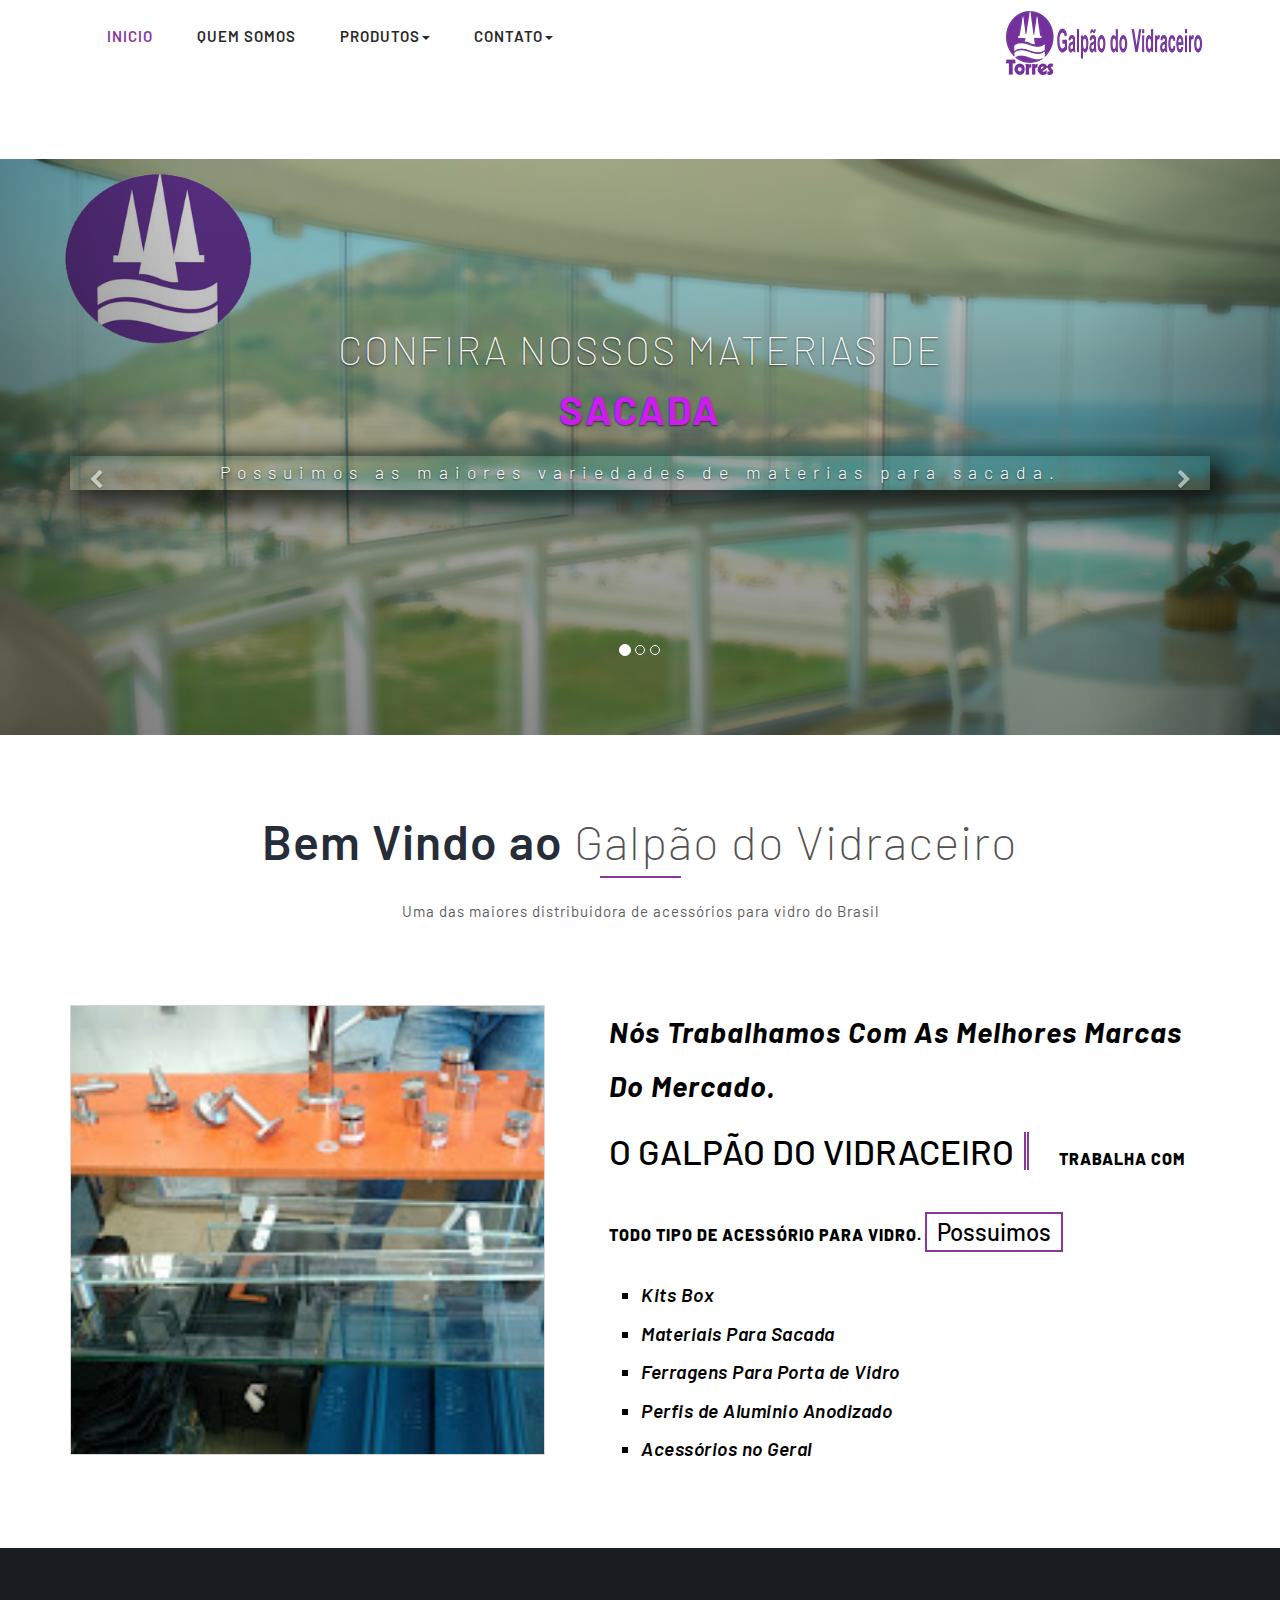
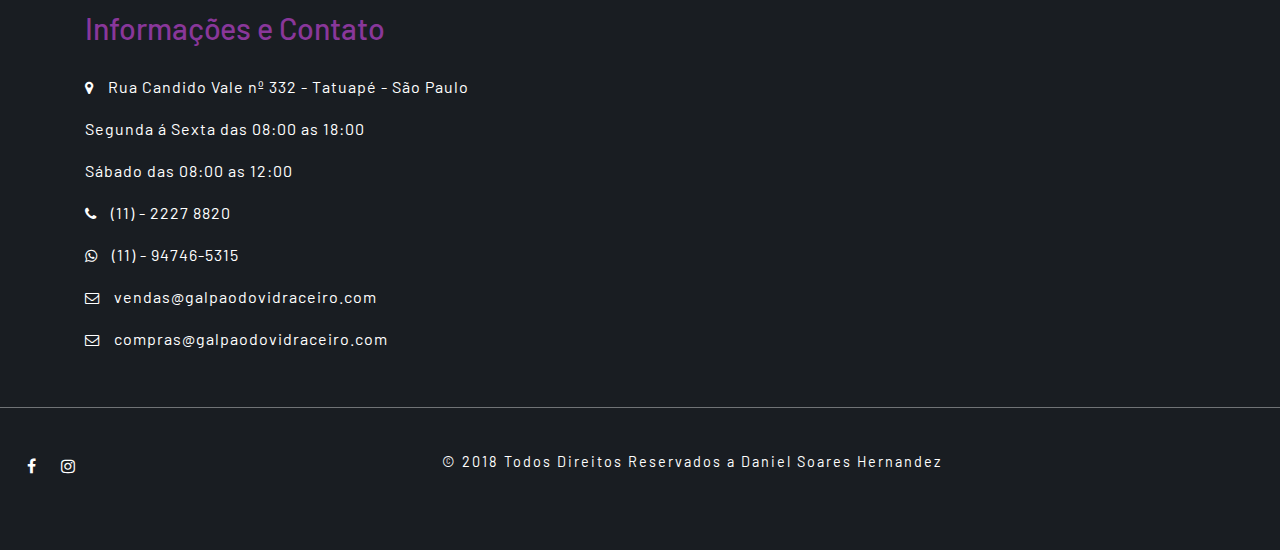
<file: index.html>
<!DOCTYPE html>
<html>

<head>
	<title>Galpão do Vidraceiro</title>
	<!--/tags -->
	<meta name="viewport" content="width=device-width, initial-scale=1">
	<meta http-equiv="Content-Type" content="text/html; charset=utf-8" />
	<meta name="keywords" content="Venha conferir nossa linha em Aluminio Anodizado" />
	<link href="images/logo.png" rel="shortcut icon">
	<script type="application/x-javascript">
		addEventListener("load", function () {
			setTimeout(hideURLbar, 0);
		}, false);

		function hideURLbar() {
			window.scrollTo(0, 1);
		}
	</script>
	<!--//tags -->
	<link href="css/bootstrap.css" rel="stylesheet" type="text/css" media="all" />
	<link href="css/style.css" rel="stylesheet" type="text/css" media="all" />
	<link href="css/font-awesome.css" rel="stylesheet">

	<!-- //for bootstrap working -->
	<link href="//fonts.googleapis.com/css?family=Barlow:100,200,300,400,500,600,700,800,900" rel="stylesheet">
</head>
<body>
	<!-- header -->
	   <div class="header">
	

		<div class="content white">
			<nav class="navbar navbar-default" role="navigation">
				<div class="container">
					<div class="navbar-header">
						<button type="button" class="navbar-toggle" data-toggle="collapse" data-target="#bs-example-navbar-collapse-1">
					
					<span class="icon-bar"></span>
					<span class="icon-bar"></span>
					<span class="icon-bar"></span>
				</button>
						<a class="navbar-brand" href="index.html">
					<img src="images/logoindex.png" title="Inicio"/>
						</a>
						<br>
					</div>
					<!--/.navbar-header-->
					<div class="collapse navbar-collapse" id="bs-example-navbar-collapse-1">
						<nav>
							<ul class="nav navbar-nav">
								<li><a href="index.html" class="active">Inicio</a></li>
								<li><a href="about.html">Quem Somos</a></li>

								<li class="dropdown">
								<a href="produtos.html" class="dropdown-toggle" data-toggle="dropdown">Produtos<b class="caret"></b></a>
								<ul class="dropdown-menu scrollable-menu alt-max" role="menu">
									<li><a href="produtos.html">Catálogos</a></li>
										<li class="divider"></li>
	<li style="color: red; text-align: left; margin-left: 2px; ">Ferragens</li>	
								<li><a href="ferragens_al.html">Ferragens AL</a></li>
								<li><a href="santa_marina.html">Ferragens Santa Marina</a></li>
								<li><a href="compras.html">Ferragens Blindex</a></li>
								<li><a href="compras.html">Dobradiças Laterais</a></li>
								<li><a href="compras.html">Fechaduras</a></li>
								<li><a href="compras.html">Trincos</a></li>
								<li class="divider"></li>
	<li style="color: red; text-align: left; margin-left: 2px;">Acessórios</li>								
								<li><a href="compras.html">Puxadores</a></li>
								<li><a href="compras.html">Roldanas</a></li>
								<li><a href="compras.html">Molas</a></li>
								<li><a href="compras.html">Aplicadores</a></li>
								<li><a href="compras.html">Silicones</a></li>
								<li><a href="compras.html">Arcos de Serra</a></li>
								<li><a href="compras.html">Borrachas e Vedações</a></li>
								<li class="divider"></li>
	<li style="color: red; text-align: left; margin-left: 2px;">Diversos</li>								
								<li><a href="compras.html">Sacada</a></li>
								<li><a href="compras.html">Guarda Corpo</a></li>
								<li><a href="compras.html">Kit Pia</a></li>
								<li><a href="compras.html">Alúminio Engenharia</a></li>
								

								
									<li class="divider"></li>
								</ul>
							</li>	
								<li class="dropdown">
									<a href="gallery.html" class="dropdown-toggle" data-toggle="dropdown">Contato<b class="caret"></b></a>
									<ul class="dropdown-menu">
										<li><a href="vendas.html">Vendas</a></li>
										<li class="divider"></li>
										<li><a href="compras.html">Compras</a></li>
										<li class="divider"></li>
										
									</ul>
								</li>
							</ul>
						</nav>
					</div>
					<!--/.navbar-collapse-->
					<!--/.navbar-->
				</div>
			</nav>
		</div>
	</div><br>
	<!-- banner -->
	<div id="myCarousel" class="carousel slide" data-ride="carousel">
		<!-- Indicators -->
		<ol class="carousel-indicators">
			<li data-target="#myCarousel" data-slide-to="0" class="active"></li>
			<li data-target="#myCarousel" data-slide-to="1" class=""></li>
			<li data-target="#myCarousel" data-slide-to="2" class=""></li>
		</ol>
		<div class="carousel-inner" role="listbox">
			<div class="item active">
				<div class="container">
					<div class="carousel-caption">
						<h3>Confira nossos materias de <span>Sacada</span></h3>
						<p class="bannercor">Possuimos as maiores variedades de materias para sacada.</p>
					</div>
				</div>
			</div>
			<div class="item item2">
				<div class="container">
					<div class="carousel-caption">
						<h3>Aqui você encontra<span>As melhores marcas</span></h3>
						<p class="bannercor">Loja especializada em acessórios para vidros.</p>
					</div>
				</div>
			</div>
			<div class="item item3">
				<div class="container">
					<div class="carousel-caption">
						<h3>Conheça mais sobre <span>Malas de Ferramentas</span></h3>
						<p class="bannercor">Clique na guia Produtos e veja todos os modelos.</p>
					</div>
				</div>
			</div>
			
		</div>
		<a class="left carousel-control" href="#myCarousel" role="button" data-slide="prev">
			<span class="fa fa-chevron-left" aria-hidden="true"></span>
			<span class="sr-only">Previous</span>
		</a>
		<a class="right carousel-control" href="#myCarousel" role="button" data-slide="next">
			<span class="fa fa-chevron-right" aria-hidden="true"></span>
			<span class="sr-only">Next</span>
		</a>
		<!-- The Modal -->
	</div>
	<!--//banner -->
	<!-- about -->
	<div class="about-main">
		<div class="container">
			<div class="wthree_head_section">
				<h3 class="w3l_header">Bem Vindo ao <span>Galpão do Vidraceiro</span></h3>
				<p>Uma das maiores distribuidora de acessórios para vidro do Brasil</p>
			</div>
			<div class="col-md-5 about-grid1">
			</div>
			<div class="col-md-7 about-grid2">
				<div class="about-subgrid">
					<p>Nós trabalhamos com as melhores marcas do mercado.</p>
					<h2>O Galpão do Vidraceiro</h2>
					<span>Trabalha com todo tipo de acessório para vidro.</span>
					<h5>Possuimos</h5>
					<ul class="w3l-about-list">
						<li>Kits Box</li>
						<li>Materiais Para Sacada</li>
						<li>Ferragens Para Porta de Vidro</li>
						<li>Perfis de Aluminio Anodizado</li>
						<li>Acessórios no Geral</li>
			
					</ul>
				</div>
			</div>
		</div>
	</div>
	<!--//about -->

<!-- footer start here -->
	<div class="footer-agile">
		<div class="container">
			<!--<div class="footer-btm-agileinfo">
				<div class="col-md-3 col-xs-3 footer-grid w3social">
					<ul>
						<li><a href="index.html">Inicio</a></li>
						<li><a href="about.html" >Quem Somos</a></li>
						<li><a href="produtos.html">Produtos</a></li>
						<li><a href="contato.html">Contato</a></li>
					</ul>
				</div>-->

				<div class="col-md-2 col-xs-2 footer-grid" style="width: 100%;">
					<h3>Informações e Contato</h3>
					<ul>
						<li><i class="fa fa-map-marker"><a href="mail.html"></i>Rua Candido Vale nº 332 - Tatuapé - São Paulo</li>
						<li>Segunda á Sexta das 08:00 as 18:00</li>
						<li>Sábado das 08:00 as 12:00</li>
						</a>
						<li><i class="fa fa-phone"></i>(11) - 2227 8820</li>
						<li><i class="fa fa-whatsapp"></i>(11) - 94746-5315</li>
						<li><i class="fa fa-envelope-o"></i><a href="mailto:vendas@galpaodovidraceiro.com">vendas@galpaodovidraceiro.com</a></li>
						<li><i class="fa fa-envelope-o"></i><a href="mailto:compras@galpaodovidraceiro.com">compras@galpaodovidraceiro.com</a></li>
					</ul>
				</div>
				
				<div class="clearfix"> </div>
			</div>
			<div class="footer-agilem">
				<div class="col-sm-8 col-xs-9 copy-w3lsright">
					<p>© 2018 Todos Direitos Reservados a Daniel Soares Hernandez</p>
				</div>
				<div class="col-sm-4 col-xs-3 social-w3licon">
					<a href="https://www.facebook.com/Galp%C3%A3o-do-Vidraceiro-351300888315230/" target="_blank" class="social-button facebook"><i class="fa fa-facebook"></i></a>
					<a href="https://www.instagram.com/galpaodovidraceiro/?hl=pt-br" target="_blank" class="social-button instagram"><i class="fa fa-instagram"></i></a>
				</div>
				<div class="clearfix"></div>
			</div>
		</div>
	</div>
	<!-- //footer end here -->
	<!-- js -->
	<script type="text/javascript" src="js/jquery-2.1.4.min.js"></script>
	<script>
		$('ul.dropdown-menu li').hover(function () {
			$(this).find('.dropdown-menu').stop(true, true).delay(200).fadeIn(500);
		}, function () {
			$(this).find('.dropdown-menu').stop(true, true).delay(200).fadeOut(500);
		});
	</script>
	<script type="text/javascript" src="js/bootstrap.js"></script>
	<!-- Flexisel-js for-testimonials -->
<script type="text/javascript">
							$(window).load(function() {
								$("#flexiselDemo1").flexisel({
									visibleItems:1,
									animationSpeed: 1000,
									autoPlay: false,
									autoPlaySpeed: 3000,    		
									pauseOnHover: true,
									enableResponsiveBreakpoints: true,
									responsiveBreakpoints: { 
										portrait: { 
											changePoint:480,
											visibleItems: 1
										}, 
										landscape: { 
											changePoint:640,
											visibleItems:1
										},
										tablet: { 
											changePoint:768,
											visibleItems: 1
										}
									}
								});
								
							});
					</script>
					<script type="text/javascript" src="js/jquery.flexisel.js"></script>
<!-- Flexisel-js for-testimonials -->
<!-- stats -->
	<script src="js/jquery.waypoints.min.js"></script>
	<script src="js/jquery.countup.js"></script>
		<script>
			$('.counter').countUp();
		</script> 
<!-- //stats -->
</body>
</html>
</file>
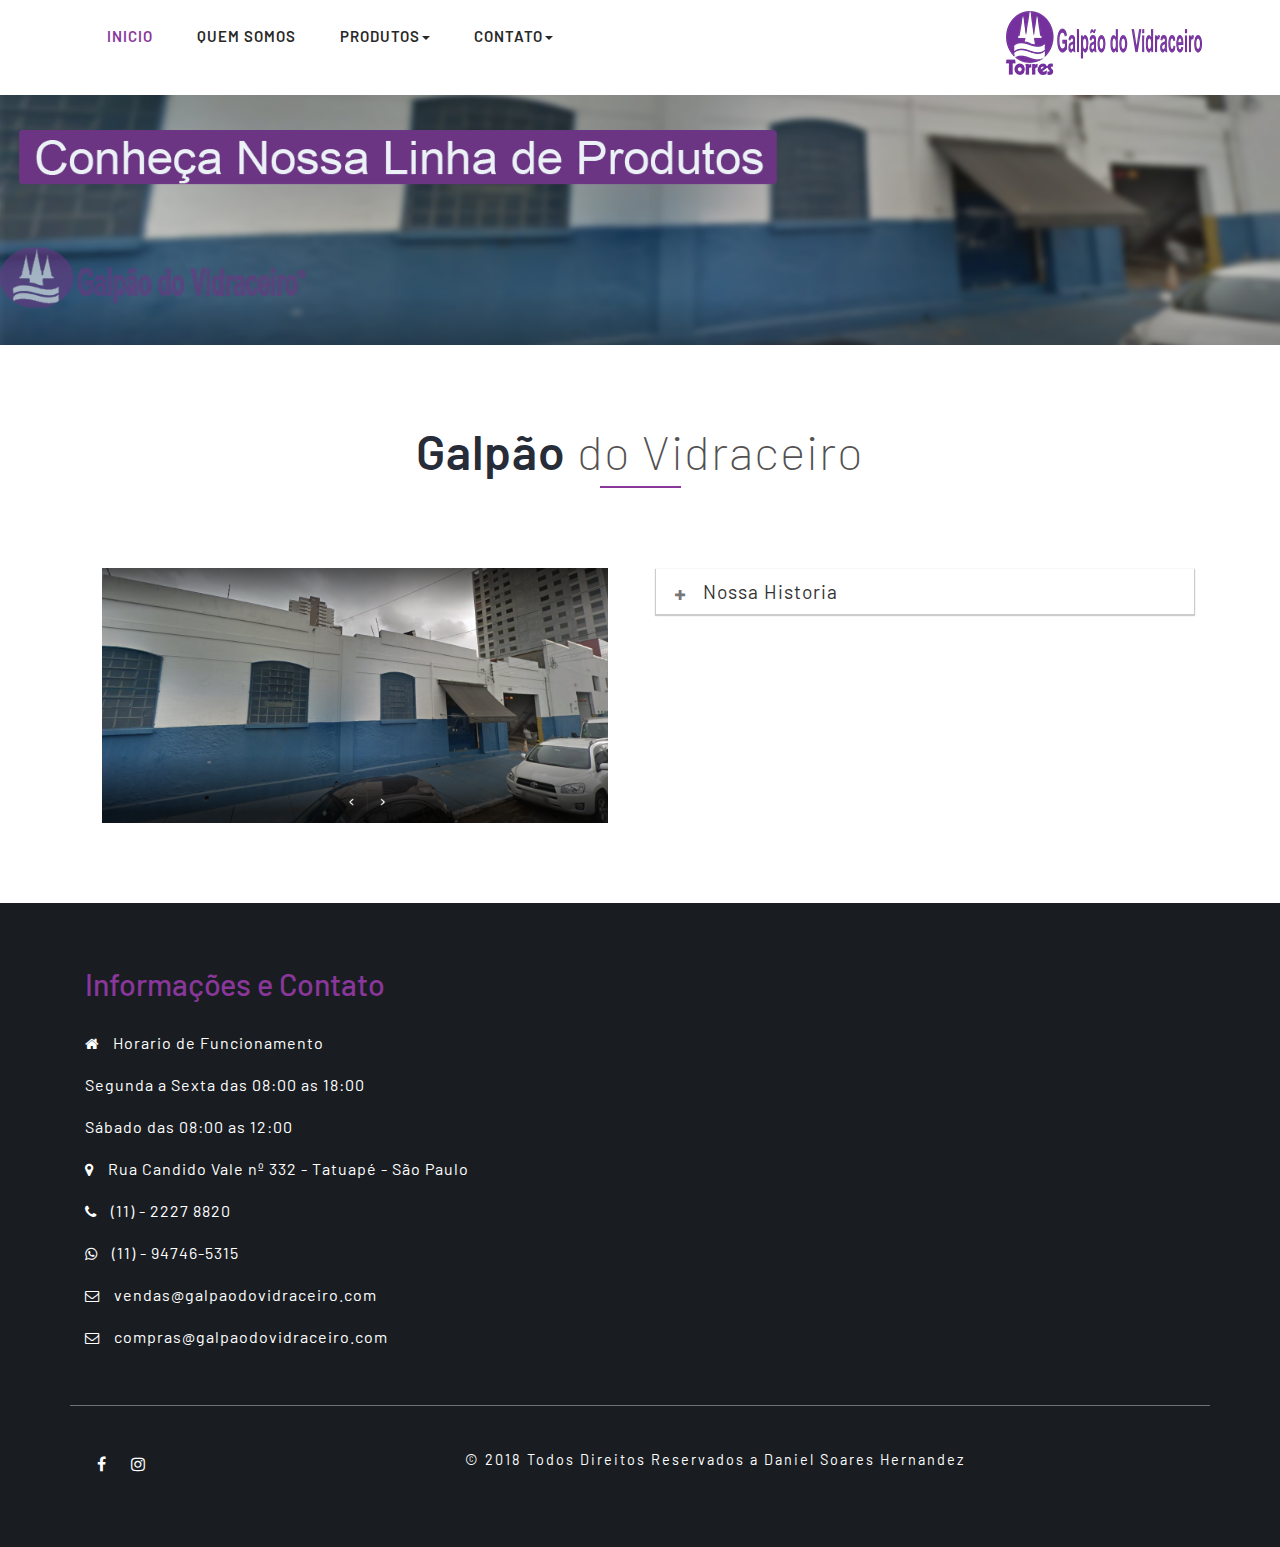
<file: about.html>
<!DOCTYPE html>
<html>

<head>
	<title>Galpão do Vidraceiro</title>
	<!--/tags -->
	<meta name="viewport" content="width=device-width, initial-scale=1">
	<meta http-equiv="Content-Type" content="text/html; charset=utf-8" />
	<meta name="keywords" content="Android Compatible web template, 
Smartphone Compatible web template, free webdesigns for Nokia, Samsung, LG, SonyEricsson, Motorola web design" />
	<link href="images/logo.png" rel="shortcut icon">
	<script type="application/x-javascript">
		addEventListener("load", function () {
			setTimeout(hideURLbar, 0);
		}, false);

		function hideURLbar() {
			window.scrollTo(0, 1);
		}
	</script>
	<!--//tags -->
	<link href="css/bootstrap.css" rel="stylesheet" type="text/css" media="all" />
	<link href="css/style.css" rel="stylesheet" type="text/css" media="all" />
	<link href="css/font-awesome.css" rel="stylesheet">
	<!-- //for bootstrap working -->
	<link href="//fonts.googleapis.com/css?family=Barlow:100,200,300,400,500,600,700,800,900" rel="stylesheet">
</head>

<body>
	<!-- header -->
	<div class="header">


		<div class="content white">
			<nav class="navbar navbar-default" role="navigation">
				<div class="container">
					<div class="navbar-header">
						<button type="button" class="navbar-toggle" data-toggle="collapse" data-target="#bs-example-navbar-collapse-1">
					
					<span class="icon-bar"></span>
					<span class="icon-bar"></span>
					<span class="icon-bar"></span>
				</button>
						<a class="navbar-brand" href="index.html">
				<img src="images/logoindex.png" title="Inicio"/>
						</a>
					</div>
					<!--/.navbar-header-->
					<div class="collapse navbar-collapse" id="bs-example-navbar-collapse-1">
						<nav>
							<ul class="nav navbar-nav">
								<li><a href="index.html" class="active">Inicio</a></li>
								<li><a href="about.html">Quem Somos</a></li>

								<li class="dropdown">
								<a href="produtos.html" class="dropdown-toggle" data-toggle="dropdown">Produtos<b class="caret"></b></a>
								<ul class="dropdown-menu scrollable-menu alt-max" role="menu">
									<li><a href="produtos.html">Catálogos</a></li>
										<li class="divider"></li>
	<li style="color: red; text-align: left; margin-left: 2px; ">Ferragens</li>	
								<li><a href="ferragens_al.html">Ferragens AL</a></li>
								<li><a href="santa_marina.html">Ferragens Santa Marina</a></li>
								<li><a href="compras.html">Ferragens Blindex</a></li>
								<li><a href="compras.html">Dobradiças Laterais</a></li>
								<li><a href="compras.html">Fechaduras</a></li>
								<li><a href="compras.html">Trincos</a></li>
								<li class="divider"></li>
	<li style="color: red; text-align: left; margin-left: 2px;">Acessórios</li>								
								<li><a href="compras.html">Puxadores</a></li>
								<li><a href="compras.html">Roldanas</a></li>
								<li><a href="compras.html">Molas</a></li>
								<li><a href="compras.html">Aplicadores</a></li>
								<li><a href="compras.html">Silicones</a></li>
								<li><a href="compras.html">Arcos de Serra</a></li>
								<li><a href="compras.html">Borrachas e Vedações</a></li>
								<li class="divider"></li>
	<li style="color: red; text-align: left; margin-left: 2px;">Diversos</li>								
								<li><a href="compras.html">Sacada</a></li>
								<li><a href="compras.html">Guarda Corpo</a></li>
								<li><a href="compras.html">Kit Pia</a></li>
								<li><a href="compras.html">Alúminio Engenharia</a></li>
								

								
									<li class="divider"></li>
								</ul>
							</li>	
								<li class="dropdown">
									<a href="gallery.html" class="dropdown-toggle" data-toggle="dropdown">Contato<b class="caret"></b></a>
									<ul class="dropdown-menu">
										<li><a href="vendas.html">Vendas</a></li>
										<li class="divider"></li>
										<li><a href="compras.html">Compras</a></li>
										<li class="divider"></li>
										
									</ul>
								</li>
							</ul>
						</nav>
					</div>
					<!--/.navbar-collapse-->
					<!--/.navbar-->
				</div>
			</nav>
		</div>
	</div><br>
	<!-- banner -->
<div class="banner_inner_content_agile_w3l">
	
</div>
	<!--//banner -->
	<!-- about -->
	<div class="about">
		<div class="container">
			<div class="wthree_head_section">
				<h2 class="w3l_header">Galpão <span>do Vidraceiro
				</span></h2>
			</div>
			<div class="col-md-6 about-w3right">
				<img src="images/galpao-frente.png" class="img-responsive" alt="" />
			</div>
			<div class="col-md-6 about-w3left">
				<div class="panel-group" id="accordion" role="tablist" aria-multiselectable="true">
					<div class="panel panel-default">
						<div class="panel-heading" role="tab" id="headingThree">
							<h5 class="panel-title asd">
								<a class="pa_italic collapsed" role="button" data-toggle="collapse" data-parent="#accordion" href="#collapseThree" aria-expanded="false"
								    aria-controls="collapseThree">
								<span class="glyphicon glyphicon-plus" aria-hidden="true"></span><i class="glyphicon glyphicon-minus" aria-hidden="true"></i>Nossa Historia
							</a>
							</h5>
						</div>
						<div id="collapseThree" class="panel-collapse collapse" role="tabpanel" aria-labelledby="headingThree" aria-expanded="false"
						    style="height: 0px;">
							<div class="panel-body panel_text">
								--------------------
							</div>
						</div>
					</div>
				</div>
			</div>
			<div class="clearfix"> </div>
		</div>
	</div>
<!-- //about -->
<!-- team -->
<!--<div class="team">
	<div class="container">
		<div class="wthree_head_section">
				<h3 class="w3l_header">Nossos <span>Profissionais</span></h3>
			</div>
		<div class="teamgrids">
			<div class="col-md-3 teamgrid1">
				<img src="images/team1.jpg" class="img-responsive" alt="" />
				<div class="teaminfo">
					<h3>Funcionario 1</h3>
					<div class="team-social">
					</div>
					<p>---------------</p>
			
				</div>
			</div>
			<div class="col-md-3 teamgrid1">
				<img src="images/team1.jpg" class="img-responsive" alt="" />
				<div class="teaminfo">
					<h3>Funcionario 2</h3>
					<div class="team-social">
					</div>
					<p>-----------------------------------------</p>
			
				</div>
			</div>
				<div class="col-md-3 teamgrid1">
				<img src="images/team1.jpg" class="img-responsive" alt="" />
				<div class="teaminfo">
					<h3>Funcionario 3</h3>
					<div class="team-social">
					</div>
					<p>---------------------------------------</p>
		
				</div>
			</div>
				<div class="col-md-3 teamgrid1">
				<img src="images/team1.jpg" class="img-responsive" alt="" />
				<div class="teaminfo">
					<h3>Funcionario 4</h3>
					<div class="team-social">
					</div>
					<p>------------------------------------------</p>
				
				</div>
			</div>
			<div class="clearfix"></div>
		</div>
	</div>
</div>
 //team -->
<!-- footer start here -->
	<div class="footer-agile">
		<div class="container">
			<div class="footer-btm-agileinfo">
				<div class="col-md-3 col-xs-3 footer-grid w3social">
				</div>
				<div class="col-md-2 col-xs-2 footer-grid" style="width: 100%;">
					<h3>Informações e Contato</h3>
					<ul>
						<li><i class="fa fa-home"></i>Horario de Funcionamento</li>
						<li>Segunda a Sexta das 08:00 as 18:00</li>
						<li>Sábado das 08:00 as 12:00</li>
						<li><i class="fa fa-map-marker"><a href="mail.html"></i>Rua Candido Vale nº 332 - Tatuapé - São Paulo</li></a>
						<li><i class="fa fa-phone"></i>(11) - 2227 8820</li>
						<li><i class="fa fa-whatsapp"></i>(11) - 94746-5315</li>
						<li><i class="fa fa-envelope-o"></i><a href="mailto:vendas@galpaodovidraceiro.com">vendas@galpaodovidraceiro.com</a></li>
						<li><i class="fa fa-envelope-o"></i><a href="mailto:compras@galpaodovidraceiro.com">compras@galpaodovidraceiro.com</a></li>
					</ul>
				</div>
				<div class="clearfix"> </div>
			</div>
			<div class="footer-agilem">
				<div class="col-sm-8 col-xs-9 copy-w3lsright">
					<p>© 2018 Todos Direitos Reservados a Daniel Soares Hernandez</p>
				</div>
				<div class="col-sm-4 col-xs-3 social-w3licon">
					<a href="https://www.facebook.com/Galp%C3%A3o-do-Vidraceiro-351300888315230/" target="_blank" class="social-button facebook"><i class="fa fa-facebook"></i></a>
					<a href="https://www.instagram.com/galpaodovidraceiro/?hl=pt-br" target="_blank" class="social-button instagram"><i class="fa fa-instagram"></i></a>
				</div>
				<div class="clearfix"></div>
			</div>
		</div>
	</div>
	<!-- //footer end here -->
<!-- js -->
	<script type="text/javascript" src="js/jquery-2.1.4.min.js"></script>
	<script>
		$('ul.dropdown-menu li').hover(function () {
			$(this).find('.dropdown-menu').stop(true, true).delay(200).fadeIn(500);
		}, function () {
			$(this).find('.dropdown-menu').stop(true, true).delay(200).fadeOut(500);
		});
	</script>
	<script type="text/javascript" src="js/bootstrap.js"></script>
	<!-- stats -->
	<script src="js/jquery.waypoints.min.js"></script>
	<script src="js/jquery.countup.js"></script>
		<script>
			$('.counter').countUp();
		</script>
<!-- //stats -->
</body>

</html>
</file>
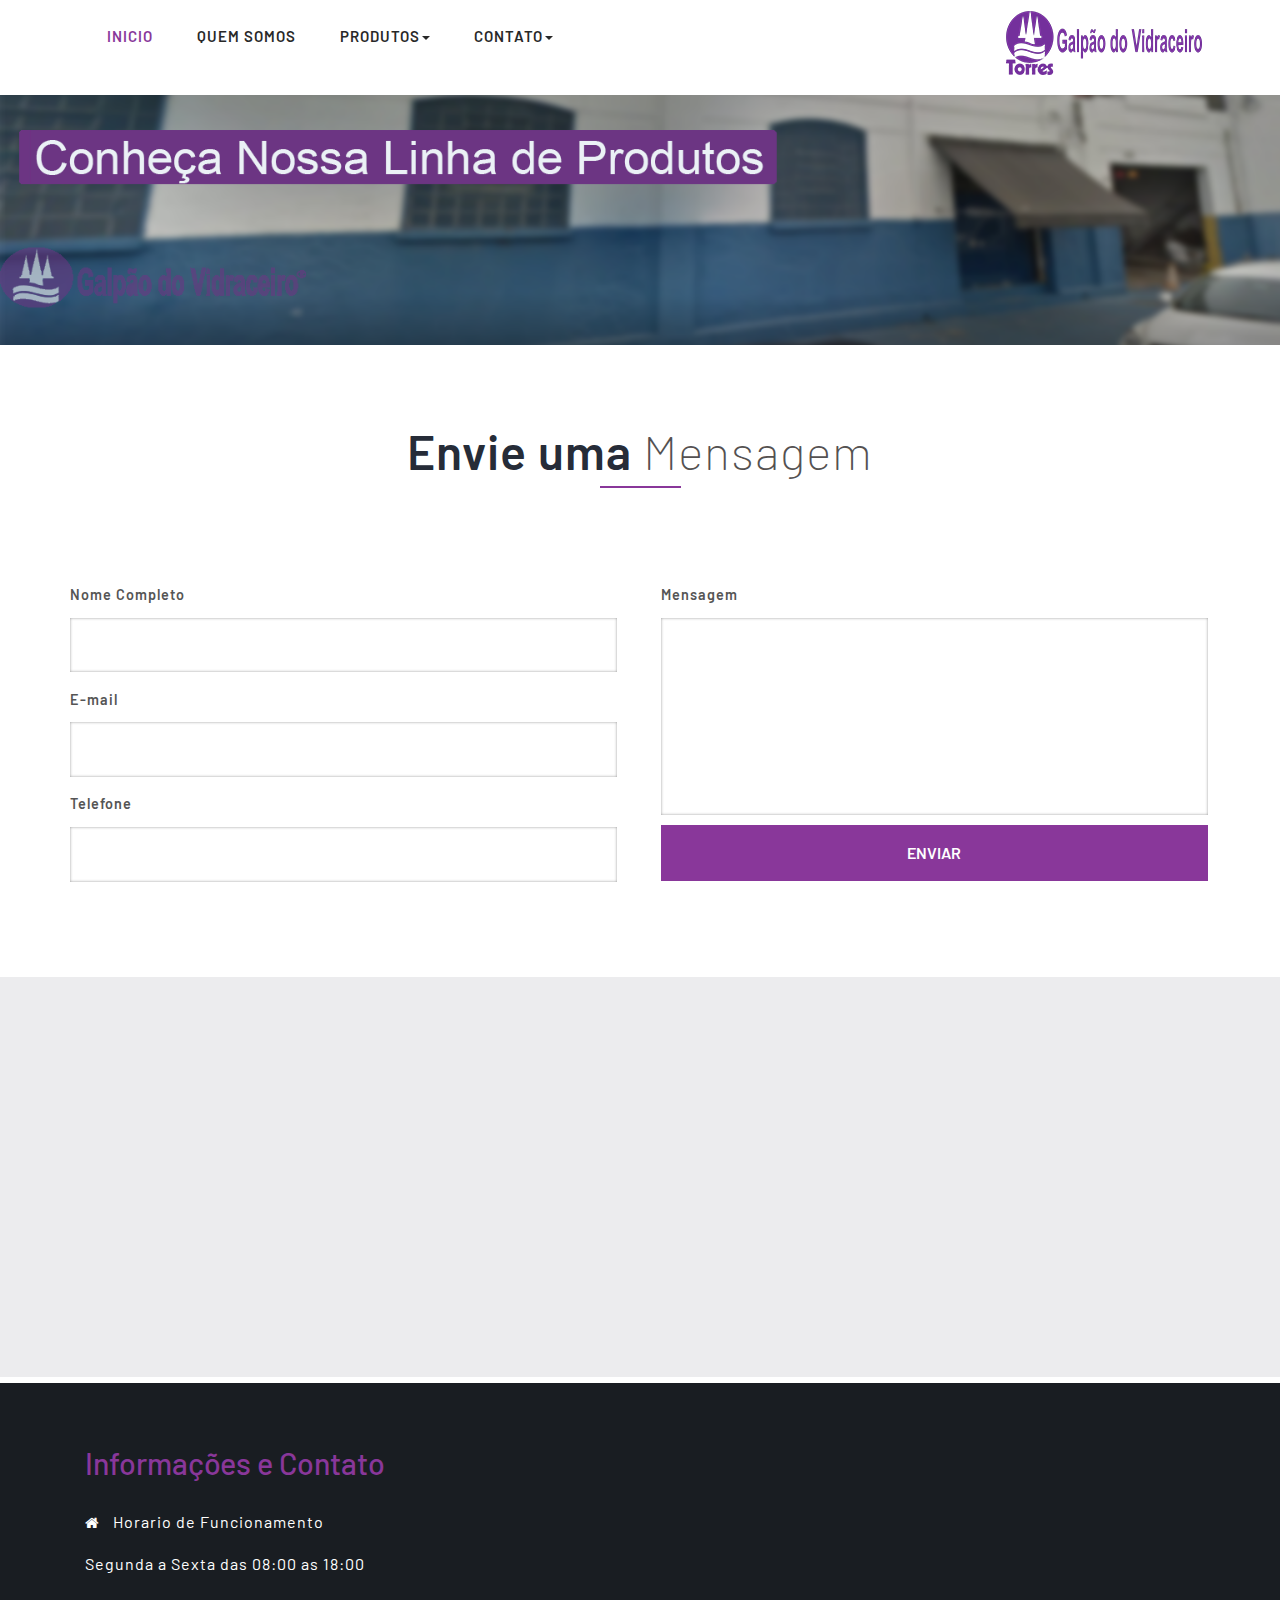
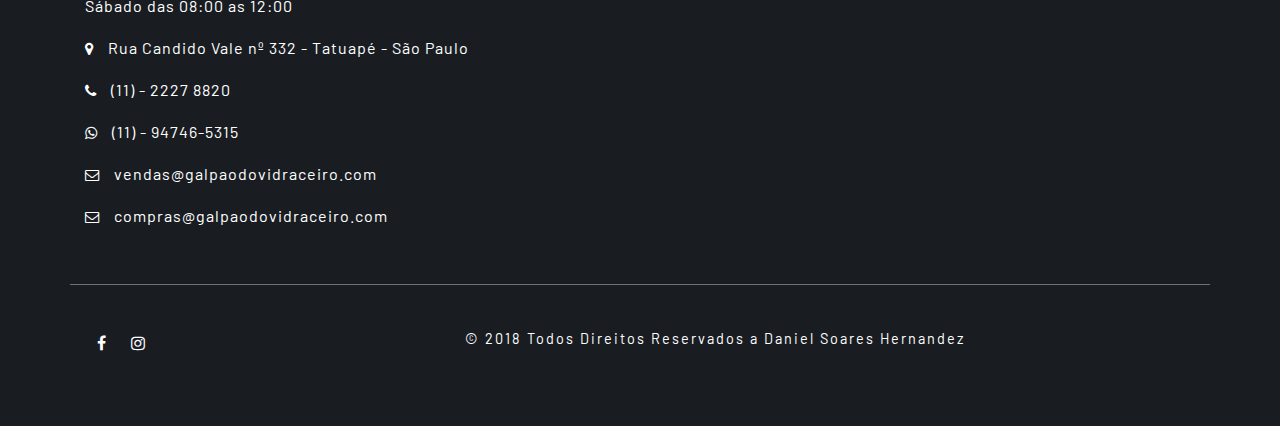
<file: compras.html>
<!DOCTYPE html>
<html>

<head>
	<title>Galpão do Vidraceiro</title>
	<!--/tags -->
	<meta name="viewport" content="width=device-width, initial-scale=1">
	<meta http-equiv="Content-Type" content="text/html; charset=utf-8" />
	<meta name="keywords" content="Android Compatible web template, 
Smartphone Compatible web template, free webdesigns for Nokia, Samsung, LG, SonyEricsson, Motorola web design" />
	<link href="images/logo.png" rel="shortcut icon">
	<script type="application/x-javascript">	
		addEventListener("load", function () {
			setTimeout(hideURLbar, 0);
		}, false);

		function hideURLbar() {
			window.scrollTo(0, 1);
		}
	</script>
	<!--//tags -->
	<link href="css/bootstrap.css" rel="stylesheet" type="text/css" media="all" />
	<link href="php/email.php" rel="stylesheet" />
	<link href="css/style.css" rel="stylesheet" type="text/css" media="all" />
	<link href="css/font-awesome.css" rel="stylesheet">
	<!-- //for bootstrap working -->
	<link href="//fonts.googleapis.com/css?family=Barlow:100,200,300,400,500,600,700,800,900" rel="stylesheet">
</head>

<body>
	<!-- header -->
	<div class="header">
		<div class="content white">
			<nav class="navbar navbar-default" role="navigation">
				<div class="container">
					<div class="navbar-header">
						<button type="button" class="navbar-toggle" data-toggle="collapse" data-target="#bs-example-navbar-collapse-1">
					
					<span class="icon-bar"></span>
					<span class="icon-bar"></span>
					<span class="icon-bar"></span>
				</button>
						<a class="navbar-brand" href="index.html">
						<img src="images/logoindex.png" title="Inicio"/>
						</a>
					</div>
					<!--/.navbar-header-->
					<div class="collapse navbar-collapse" id="bs-example-navbar-collapse-1">
						<nav>
							<ul class="nav navbar-nav">
								<li><a href="index.html" class="active">Inicio</a></li>
								<li><a href="about.html">Quem Somos</a></li>

								<li class="dropdown">
								<a href="produtos.html" class="dropdown-toggle" data-toggle="dropdown">Produtos<b class="caret"></b></a>
				<ul class="dropdown-menu scrollable-menu alt-max" role="menu">
									<li><a href="produtos.html">Catálogos</a></li>
										<li class="divider"></li>
	<li style="color: red; text-align: left; margin-left: 2px; ">Ferragens</li>	
								<li><a href="ferragens_al.html">Ferragens AL</a></li>
								<li><a href="santa_marina.html">Ferragens Santa Marina</a></li>
								<li><a href="compras.html">Ferragens Blindex</a></li>
								<li><a href="compras.html">Dobradiças Laterais</a></li>
								<li><a href="compras.html">Fechaduras</a></li>
								<li><a href="compras.html">Trincos</a></li>
								<li class="divider"></li>
	<li style="color: red; text-align: left; margin-left: 2px;">Acessórios</li>								
								<li><a href="compras.html">Puxadores</a></li>
								<li><a href="compras.html">Roldanas</a></li>
								<li><a href="compras.html">Molas</a></li>
								<li><a href="compras.html">Aplicadores</a></li>
								<li><a href="compras.html">Silicones</a></li>
								<li><a href="compras.html">Arcos de Serra</a></li>
								<li><a href="compras.html">Borrachas e Vedações</a></li>
								<li class="divider"></li>
	<li style="color: red; text-align: left; margin-left: 2px;">Diversos</li>								
								<li><a href="compras.html">Sacada</a></li>
								<li><a href="compras.html">Guarda Corpo</a></li>
								<li><a href="compras.html">Kit Pia</a></li>
								<li><a href="compras.html">Alúminio Engenharia</a></li>
								

								
									<li class="divider"></li>
								</ul>
							</li>	
								<li class="dropdown">
									<a href="gallery.html" class="dropdown-toggle" data-toggle="dropdown">Contato<b class="caret"></b></a>
									<ul class="dropdown-menu">
										<li><a href="vendas.html">Vendas</a></li>
										<li class="divider"></li>
										<li><a href="compras.html">Compras</a></li>
										<li class="divider"></li>
										
									</ul>
								</li>
							</ul>
						</nav>
					</div>
					<!--/.navbar-collapse-->
					<!--/.navbar-->
				</div>
			</nav>
		</div>
	</div><br>
	<!-- banner -->
<div class="banner_inner_content_agile_w3l">
	
</div>
	<!--//banner -->
		<!-- /inner_content -->
	<div class="banner-bottom">
		<div class="container">
			<div class="inner_sec_info_agileits_w3">
             <div class="wthree_head_section">
				<h2 class="w3l_header">Envie uma <span>Mensagem</span></h2>
			</div>
				<div class="contact-form">
					     <form method="post" action="#">
							 <div class="left_form">
					    	<div>
						    	<span><label>Nome Completo</label></span>
						    	<span><input name="userName" type="text" class="textbox" required=""></span>
						    </div>
						    <div>
						    	<span><label>E-mail</label></span>
						    	<span><input name="userEmail" type="text" class="textbox" required=""></span>
						    </div>
						    <div>
						     	<span><label>Telefone</label></span>
						    	<span><input name="userPhone" type="text" class="textbox" required=""></span>
						    </div>
					    </div>
					    <div class="right_form">
								<div>					    	
									<span><label>Mensagem</label></span>
									<span><textarea name="Message" required=""> </textarea></span>
								</div>
							   <div>
									<span><input type="submit" value="Enviar" class="myButton"></span>
							  </div>
					    </div>
					    <div class="clearfix"></div>
						</form>
				  </div>
			</div>
		

		</div>
	</div>
		<!-- /map -->
			<div class="map_w3layouts_agile">
			<iframe src="https://www.google.com/maps/embed?pb=!1m18!1m12!1m3!1d3657.8493540289683!2d-46.5705619!3d-23.5379201!2m3!1f0!2f0!3f0!3m2!1i1024!2i768!4f13.1!3m3!1m2!1s0x0%3A0x32842060a70400ce!2sGalp%C3%A3o+do+vidraceiro%C2%AE!5e0!3m2!1spt-BR!2sbr!4v1523936539534" style="border:0"></iframe>

			</div>
		<!-- //map -->

<!-- footer start here -->
	<div class="footer-agile">
		<div class="container">
			<div class="footer-btm-agileinfo">
				<div class="col-md-2 col-xs-2 footer-grid" style="width: 100%;">
					<h3>Informações e Contato</h3>
					<ul>
						<li><i class="fa fa-home"></i>Horario de Funcionamento</li>
						<li>Segunda a Sexta das 08:00 as 18:00</li>
						<li>Sábado das 08:00 as 12:00</li>
						<li><i class="fa fa-map-marker"><a href="mail.html"></i>Rua Candido Vale nº 332 - Tatuapé - São Paulo</li></a>
						<li><i class="fa fa-phone"></i>(11) - 2227 8820</li>
						<li><i class="fa fa-whatsapp"></i>(11) - 94746-5315</li>
						<li><i class="fa fa-envelope-o"></i><a href="mailto:vendas@galpaodovidraceiro.com">vendas@galpaodovidraceiro.com</a></li>
						<li><i class="fa fa-envelope-o"></i><a href="mailto:compras@galpaodovidraceiro.com">compras@galpaodovidraceiro.com</a></li>
					</ul>
				</div>
				<div class="clearfix"> </div>
			</div>
			<div class="footer-agilem">
				<div class="col-sm-8 col-xs-9 copy-w3lsright">
					<p>© 2018 Todos Direitos Reservados a Daniel Soares Hernandez</p>
				</div>
				<div class="col-sm-4 col-xs-3 social-w3licon">
					<a href="https://www.facebook.com/Galp%C3%A3o-do-Vidraceiro-351300888315230/" target="_blank" class="social-button facebook"><i class="fa fa-facebook"></i> </a>
					<a href="https://www.instagram.com/galpaodovidraceiro/?hl=pt-br" target="_blank" class="social-button instagram"><i class="fa fa-instagram"></i></a>
				</div>
				<div class="clearfix"></div>
			</div>
		</div>
	</div>
	<!-- //footer end here -->
	<!-- js -->
	<script type="text/javascript" src="js/jquery-2.1.4.min.js"></script>
	<script>
		$('ul.dropdown-menu li').hover(function () {
			$(this).find('.dropdown-menu').stop(true, true).delay(200).fadeIn(500);
		}, function () {
			$(this).find('.dropdown-menu').stop(true, true).delay(200).fadeOut(500);
		});
	</script>
	<script type="text/javascript" src="js/bootstrap.js"></script>
</body>

</html>
</file>
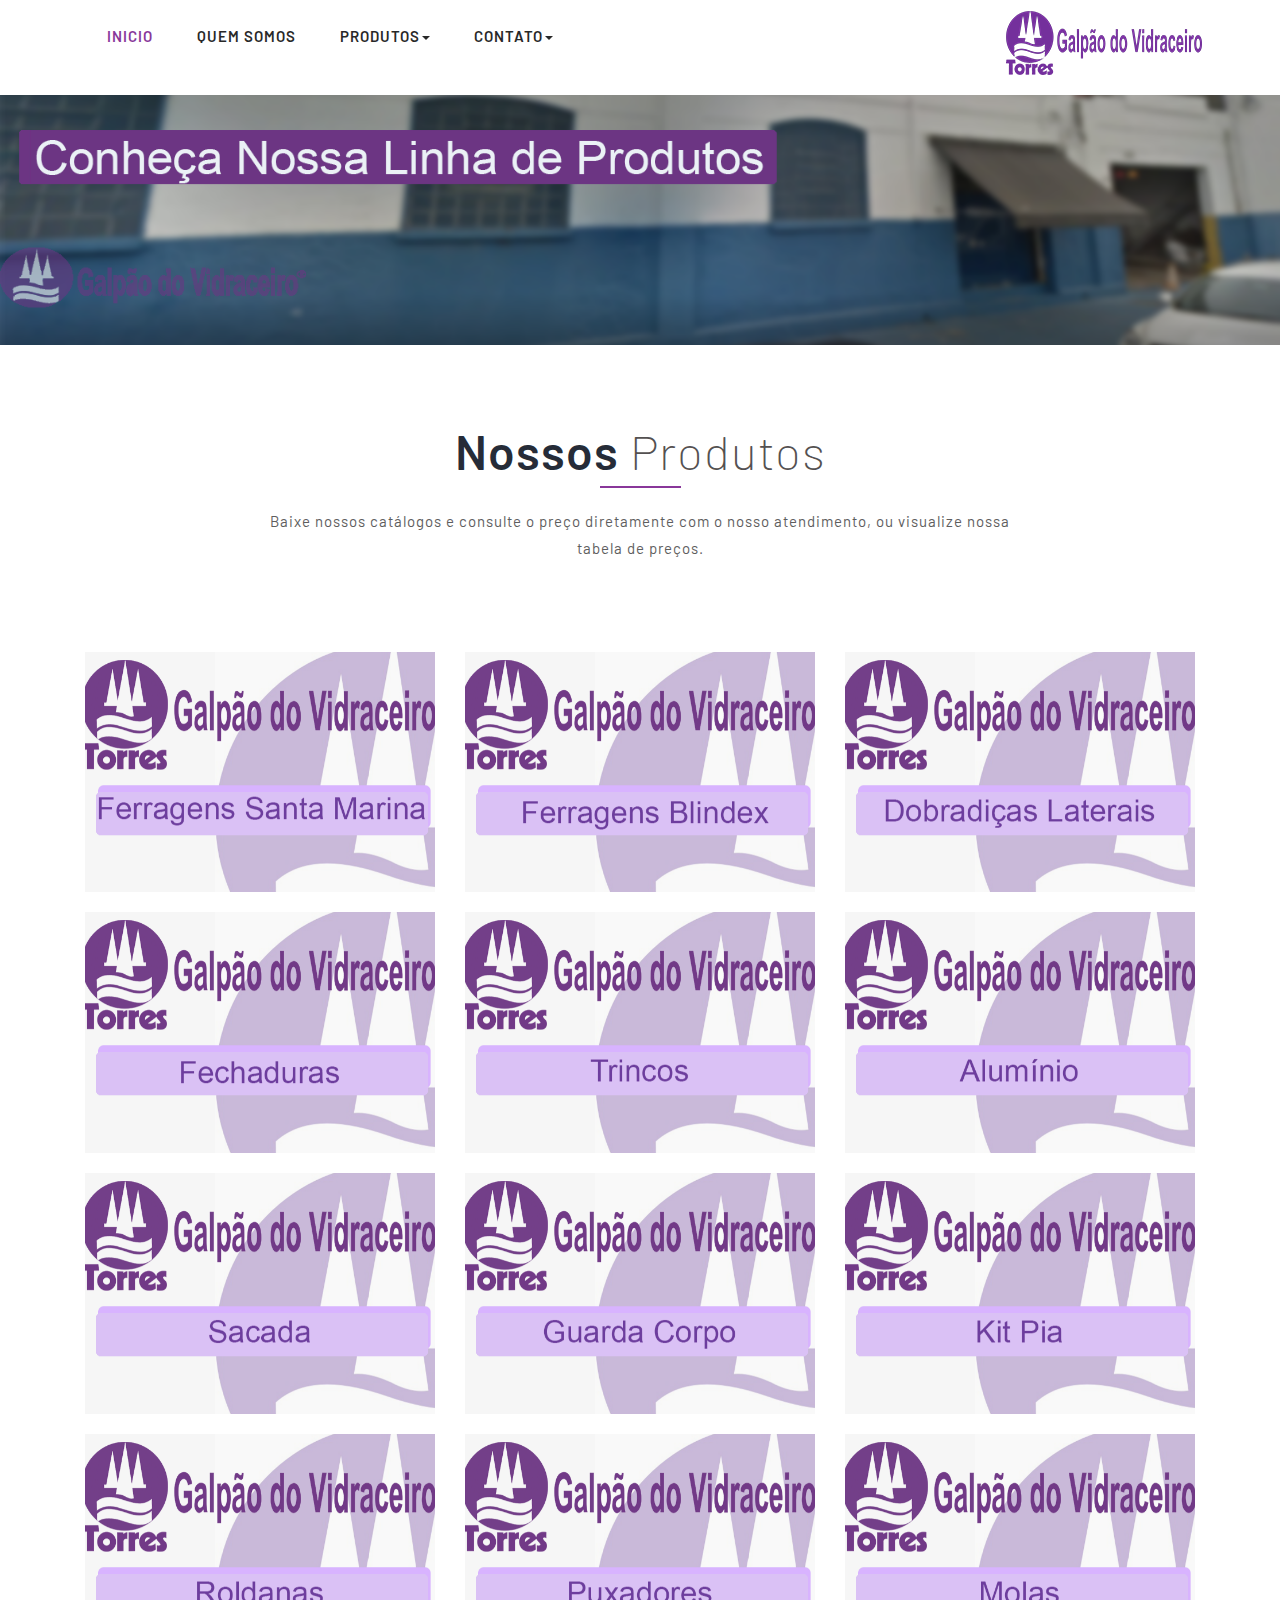
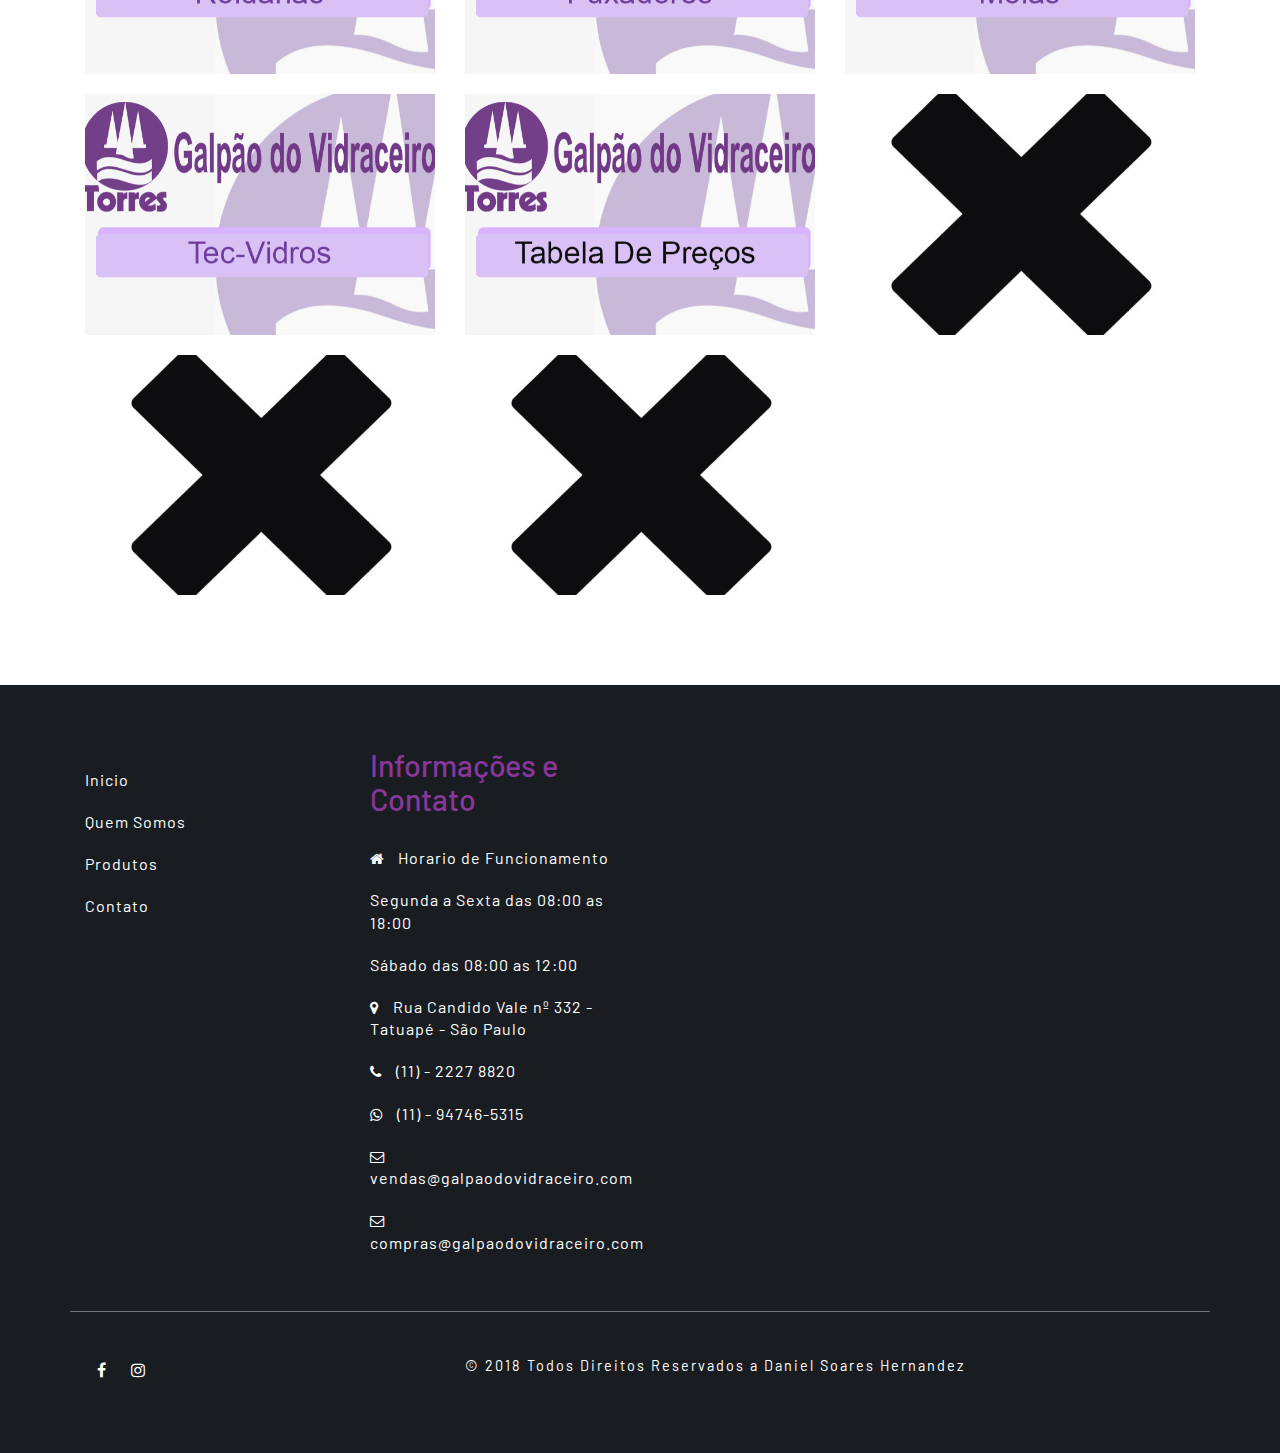
<file: produtos.html>
﻿<!DOCTYPE html>
<html>
<head>
	<title>Galpão do Vidraceiro</title>
	<!--/tags -->
	<meta name="viewport" content="width=device-width, initial-scale=1">
	<meta http-equiv="Content-Type" content="text/html; charset=utf-8" />
	<meta name="keywords" content="Android Compatible web template, 
Smartphone Compatible web template, free webdesigns for Nokia, Samsung, LG, SonyEricsson, Motorola web design" />
	<link href="images/logo.png" rel="shortcut icon">
	<script type="application/x-javascript">
		addEventListener("load", function () {
			setTimeout(hideURLbar, 0);
		}, false);

		function hideURLbar() {
			window.scrollTo(0, 1);
		}
	</script>
	<!--//tags -->
	<link href="css/bootstrap.css" rel="stylesheet" type="text/css" media="all" />
	<link href="css/style.css" rel="stylesheet" type="text/css" media="all" />
	<link rel="stylesheet" href="css/lightbox.css">
	<link href="css/font-awesome.css" rel="stylesheet">
	<!-- //for bootstrap working -->
	<link href="//fonts.googleapis.com/css?family=Barlow:100,200,300,400,500,600,700,800,900" rel="stylesheet">
</head>
<body>
	<!-- header -->
	<div class="header">
		
		<div class="content white">
			<nav class="navbar navbar-default" role="navigation">
				<div class="container">
					<div class="navbar-header">
						<button type="button" class="navbar-toggle" data-toggle="collapse" data-target="#bs-example-navbar-collapse-1">
					
					<span class="icon-bar"></span>
					<span class="icon-bar"></span>
					<span class="icon-bar"></span>
				</button>
						<a class="navbar-brand" href="index.html">
			 	<img src="images/logoindex.png" title="Inicio"/>
						</a>
					</div>
					<!--/.navbar-header-->
					<div class="collapse navbar-collapse" id="bs-example-navbar-collapse-1">
						<nav>
							<ul class="nav navbar-nav">
								<li><a href="index.html" class="active">Inicio</a></li>
								<li><a href="about.html">Quem Somos</a></li>

								<li class="dropdown">
								<a href="produtos.html" class="dropdown-toggle" data-toggle="dropdown">Produtos<b class="caret"></b></a>
								<ul class="dropdown-menu scrollable-menu alt-max" role="menu">
									<li><a href="produtos.html">Catálogos</a></li>
										<li class="divider"></li>
	<li style="color: red; text-align: left; margin-left: 2px; ">Ferragens</li>	
								<li><a href="ferragens_al.html">Ferragens AL</a></li>
								<li><a href="santa_marina.html">Ferragens Santa Marina</a></li>
								<li><a href="compras.html">Ferragens Blindex</a></li>
								<li><a href="compras.html">Dobradiças Laterais</a></li>
								<li><a href="compras.html">Fechaduras</a></li>
								<li><a href="compras.html">Trincos</a></li>
								<li class="divider"></li>
	<li style="color: red; text-align: left; margin-left: 2px;">Acessórios</li>								
								<li><a href="compras.html">Puxadores</a></li>
								<li><a href="compras.html">Roldanas</a></li>
								<li><a href="compras.html">Molas</a></li>
								<li><a href="compras.html">Aplicadores</a></li>
								<li><a href="compras.html">Silicones</a></li>
								<li><a href="compras.html">Arcos de Serra</a></li>
								<li><a href="compras.html">Borrachas e Vedações</a></li>
								<li class="divider"></li>
	<li style="color: red; text-align: left; margin-left: 2px;">Diversos</li>								
								<li><a href="compras.html">Sacada</a></li>
								<li><a href="compras.html">Guarda Corpo</a></li>
								<li><a href="compras.html">Kit Pia</a></li>
								<li><a href="compras.html">Alúminio Engenharia</a></li>
								

								
									<li class="divider"></li>
								</ul>
							</li>	
								<li class="dropdown">
									<a href="gallery.html" class="dropdown-toggle" data-toggle="dropdown">Contato<b class="caret"></b></a>
									<ul class="dropdown-menu">
										<li><a href="vendas.html">Vendas</a></li>
										<li class="divider"></li>
										<li><a href="compras.html">Compras</a></li>
										<li class="divider"></li>
										
									</ul>
								</li>
							</ul>
						</nav>
					</div>
					<!--/.navbar-collapse-->
					<!--/.navbar-->
				</div>
			</nav>
		</div>
	</div><br>
	<!-- banner -->
<div class="banner_inner_content_agile_w3l">
	
</div>
	<!--//banner -->
	<!-- gallery -->
	<div class="gallery">
		<div class="wthree_head_section">
				<h2 class="w3l_header">Nossos<span> Produtos</span></h2>
				<p>Baixe nossos catálogos e consulte o preço diretamente com o nosso atendimento, ou visualize nossa tabela de preços.</p>
			</div>
		<div class="container">
			<div class="gallery-grids">
					<div class="col-md-4 col-sm-4 gallery-grid">
						<div class="grid">
							<figure class="effect-apollo">
							<a href="pdfs/CATALOGO FERRAGENS STMARINA METAL-GALPAO DO VIDRACEIRO.pdf" target="_blank">
									<img src="images/folders/santamarina2.png"/></a>
									<figcaption>
										<p>Ferragens Santa Marina</p>
									</figcaption>	
								</a>
							</figure>
						</div>
					</div>
					<div class="col-md-4 col-sm-4 gallery-grid">
						<div class="grid">
							<figure class="effect-apollo">
					<a href="pdfs/CATÁLOGO FERRAGENS 3000 METAL-GALPAO DO VIDRACEIRO.pdf" target="_blank">
									<img src="images/folders/blindex.png"/></a>
									<figcaption>
										<p>Ferragens Blindex</p>
									</figcaption>	
								</a>
							</figure>
						</div>
					</div>
					<div class="col-md-4 col-sm-4 gallery-grid">
						<div class="grid">
							<figure class="effect-apollo">
							<a href="pdfs/dobradicas_laterais_detalhe_janeiro_2018_galpao_do_vidraceiro.pdf" target="_blank">
									<img src="images/folders/dobradicaslaterais.png" alt="" />
									<figcaption>
										<p>Dobradiças Laterais</p>
									</figcaption>		
								</a>
							</figure>
						</div>
					</div>
					
					<div class="col-md-4 col-sm-4 gallery-grid">
						<div class="grid">
							<figure class="effect-apollo">
						<a href="pdfs/CATALOGO_FECHADURAS.pdf" target="_blank">		
									<img src="images/folders/fechaduras.png" alt="" />
									<figcaption>
										<p>Fechaduras</p>
									</figcaption>	
								</a>
							</figure>
						</div>
					</div>
					<div class="col-md-4 col-sm-4 gallery-grid">
						<div class="grid">
							<figure class="effect-apollo">
							<a href="pdfs/CATALOGO_TRINCOS.pdf" target="_blank">
									<img src="images/folders/trincos.png" alt="" />
									<figcaption>
							<p>Trincos</p>
									</figcaption>	
								</a>
							</figure>
						</div>
					</div>
					<div class="col-md-4 col-sm-4 gallery-grid">
						<div class="grid">
							<figure class="effect-apollo">
					<a href="pdfs/CATALOGO_ALUMINIO_ABRIL_2018_GALPAO_DO_VIDRACEIRO.pdf" target="_blank">
									<img src="images/folders/aluminio.png" alt="" />
									<figcaption>
							<p>Alumínio</p>
									</figcaption>		
								</a>
							</figure>
						</div>
					</div>
					
					<div class="col-md-4 col-sm-4 gallery-grid">
						<div class="grid">
							<figure class="effect-apollo">
					<a href="pdfs/ENVIDRACAMENTO_SACADA_MARÇO_2018_GALPAO_DO_VIDRACEIRO.pdf" target="_blank">
									<img src="images/folders/sacada.png" alt="" />
									<figcaption>
						<p>Envidraçamento de Sacada</p>
									</figcaption>	
								</a>
							</figure>
						</div>
					</div>

					<div class="col-md-4 col-sm-4 gallery-grid">
						<div class="grid">
							<figure class="effect-apollo">
					<a href="pdfs/Guarda_corpo_galpao_do_vidraceiro_SETEMBRO_2017.pdf" target="_blank">
									<img src="images/folders/guardacorpo.png" alt="" />
									<figcaption>
						<p>Guarda Corpo</p>
									</figcaption>	
								</a>
							</figure>
						</div>
					</div>
				
					<div class="col-md-4 col-sm-4 gallery-grid">
						<div class="grid">
							<figure class="effect-apollo">
						<a href="pdfs/kit_pia.pdf" target="_blank">
									<img src="images/folders/kitpia.png" alt="" />
									<figcaption>
							<p>Kit Pia</p>
									</figcaption>		
								</a>
							</figure>
						</div>
					</div>

					<div class="col-md-4 col-sm-4 gallery-grid">
						<div class="grid">
							<figure class="effect-apollo">
						<a href="pdfs/ROLDANAS_DETALHES.pdf" target="_blank">
									<img src="images/folders/roldanas.png" alt="" />
									<figcaption>
							<p>Roldanas</p>
									</figcaption>		
								</a>
							</figure>
						</div>
					</div>

					<div class="col-md-4 col-sm-4 gallery-grid">
						<div class="grid">
							<figure class="effect-apollo">
						<a href="pdfs/puxadores_detalhes_JUNHO_2017_GALPAO_DO_VIDRACEIRO.pdf" target="_blank">
									<img src="images/folders/puxadores.png" alt="" />
									<figcaption>
							<p>Puxador</p>
									</figcaption>		
								</a>
							</figure>
						</div>
					</div>

					<div class="col-md-4 col-sm-4 gallery-grid">
						<div class="grid">
							<figure class="effect-apollo">
						<a href="pdfs/MOLAS_DETALHES_GALPAO_DO_VIDRACEIRO.pdf" target="_blank">
									<img src="images/folders/molas.png" alt="" />
									<figcaption>
							<p>Molas</p>
									</figcaption>		
								</a>
							</figure>
						</div>
					</div>

					<div class="col-md-4 col-sm-4 gallery-grid">
						<div class="grid">
							<figure class="effect-apollo">
						<a href="pdfs/CATALOGO -tec-vidro-2016.pdf" target="_blank">
									<img src="images/folders/tecvidro.png" alt="" />
									<figcaption>
							<p>Tec-Vidro</p>
									</figcaption>		
								</a>
							</figure>
						</div>
					</div>

					<div class="col-md-4 col-sm-4 gallery-grid">
						<div class="grid">
							<figure class="effect-apollo">
						<a href="pdfs/TABELA GALPÃO DO VIDRACEIRO 28-05-18.pdf" target="_blank">
									<img src="images/folders/tabela.png" alt="" />
									<figcaption>
							<p>Tabela de Preços</p>
									</figcaption>		
								</a>
							</figure>
						</div>
					</div>

					<div class="col-md-4 col-sm-4 gallery-grid">
						<div class="grid">
							<figure class="effect-apollo">
						<a href="" target="_blank">
									<img src="images/azul.jpg" alt="" />
									<figcaption>
							<p>-----------------------</p>
									</figcaption>		
								</a>
							</figure>
						</div>
					</div>

					<div class="col-md-4 col-sm-4 gallery-grid">
						<div class="grid">
							<figure class="effect-apollo">
						<a href="" target="_blank">
									<img src="images/azul.jpg" alt="" />
									<figcaption>
							<p>-----------------------</p>
									</figcaption>		
								</a>
							</figure>
						</div>
					</div>

					<div class="col-md-4 col-sm-4 gallery-grid">
						<div class="grid">
							<figure class="effect-apollo">
						<a href="" target="_blank">
									<img src="images/azul.jpg" alt="" />
									<figcaption>
							<p>-----------------------</p>
									</figcaption>		
								</a>
							</figure>
						</div>
					</div>
					<div class="clearfix"> </div>
					<script src="js/lightbox-plus-jquery.min.js"> </script>
			</div>
		</div>
	</div>
	<!-- //gallery -->
<!-- footer start here -->
	<div class="footer-agile">
		<div class="container">
			<div class="footer-btm-agileinfo">
				<div class="col-md-3 col-xs-3 footer-grid w3social">
					<ul>
						<li><a href="index.html">Inicio</a></li>
						<li><a href="about.html" >Quem Somos</a></li>
						<li><a href="produtos.html">Produtos</a></li>
						<li><a href="contato.html">Contato</a></li>
					</ul>
				</div>
				<div class="col-md-3 col-xs-3 footer-grid">
					<h3>Informações e Contato</h3>
					<ul>
						<li><i class="fa fa-home"></i>Horario de Funcionamento</li>
						<li>Segunda a Sexta das 08:00 as 18:00</li>
						<li>Sábado das 08:00 as 12:00</li>
						<li><i class="fa fa-map-marker"><a href="mail.html"></i>Rua Candido Vale nº 332 - Tatuapé - São Paulo</li></a>
						<li><i class="fa fa-phone"></i>(11) - 2227 8820</li>
						<li><i class="fa fa-whatsapp"></i>(11) - 94746-5315</li>
						<li><i class="fa fa-envelope-o"></i><a href="mailto:vendas@galpaodovidraceiro.com">vendas@galpaodovidraceiro.com</a></li>
						<li><i class="fa fa-envelope-o"></i><a href="mailto:compras@galpaodovidraceiro.com">compras@galpaodovidraceiro.com</a></li>
					</ul>
				</div>
				<div class="clearfix"> </div>
			</div>
			<div class="footer-agilem">
				<div class="col-sm-8 col-xs-9 copy-w3lsright">
					<p>© 2018 Todos Direitos Reservados a Daniel Soares Hernandez</p>
				</div>
				<div class="col-sm-4 col-xs-3 social-w3licon">
					<a href="https://www.facebook.com/Galp%C3%A3o-do-Vidraceiro-351300888315230/" target="_blank" class="social-button facebook"><i class="fa fa-facebook"></i></a>
					<a href="https://www.instagram.com/galpaodovidraceiro/?hl=pt-br" target="_blank" class="social-button instagram"><i class="fa fa-instagram"></i></a>
				</div>
				<div class="clearfix"></div>
			</div>
		</div>
	</div>
	<!-- //footer end here -->

	<!-- js -->
	<script type="text/javascript" src="js/jquery-2.1.4.min.js"></script>
	<script>
		$('ul.dropdown-menu li').hover(function () {
			$(this).find('.dropdown-menu').stop(true, true).delay(200).fadeIn(500);
		}, function () {
			$(this).find('.dropdown-menu').stop(true, true).delay(200).fadeOut(500);
		});
	</script>
	<script type="text/javascript" src="js/bootstrap.js"></script>
</body>

</html>
</file>
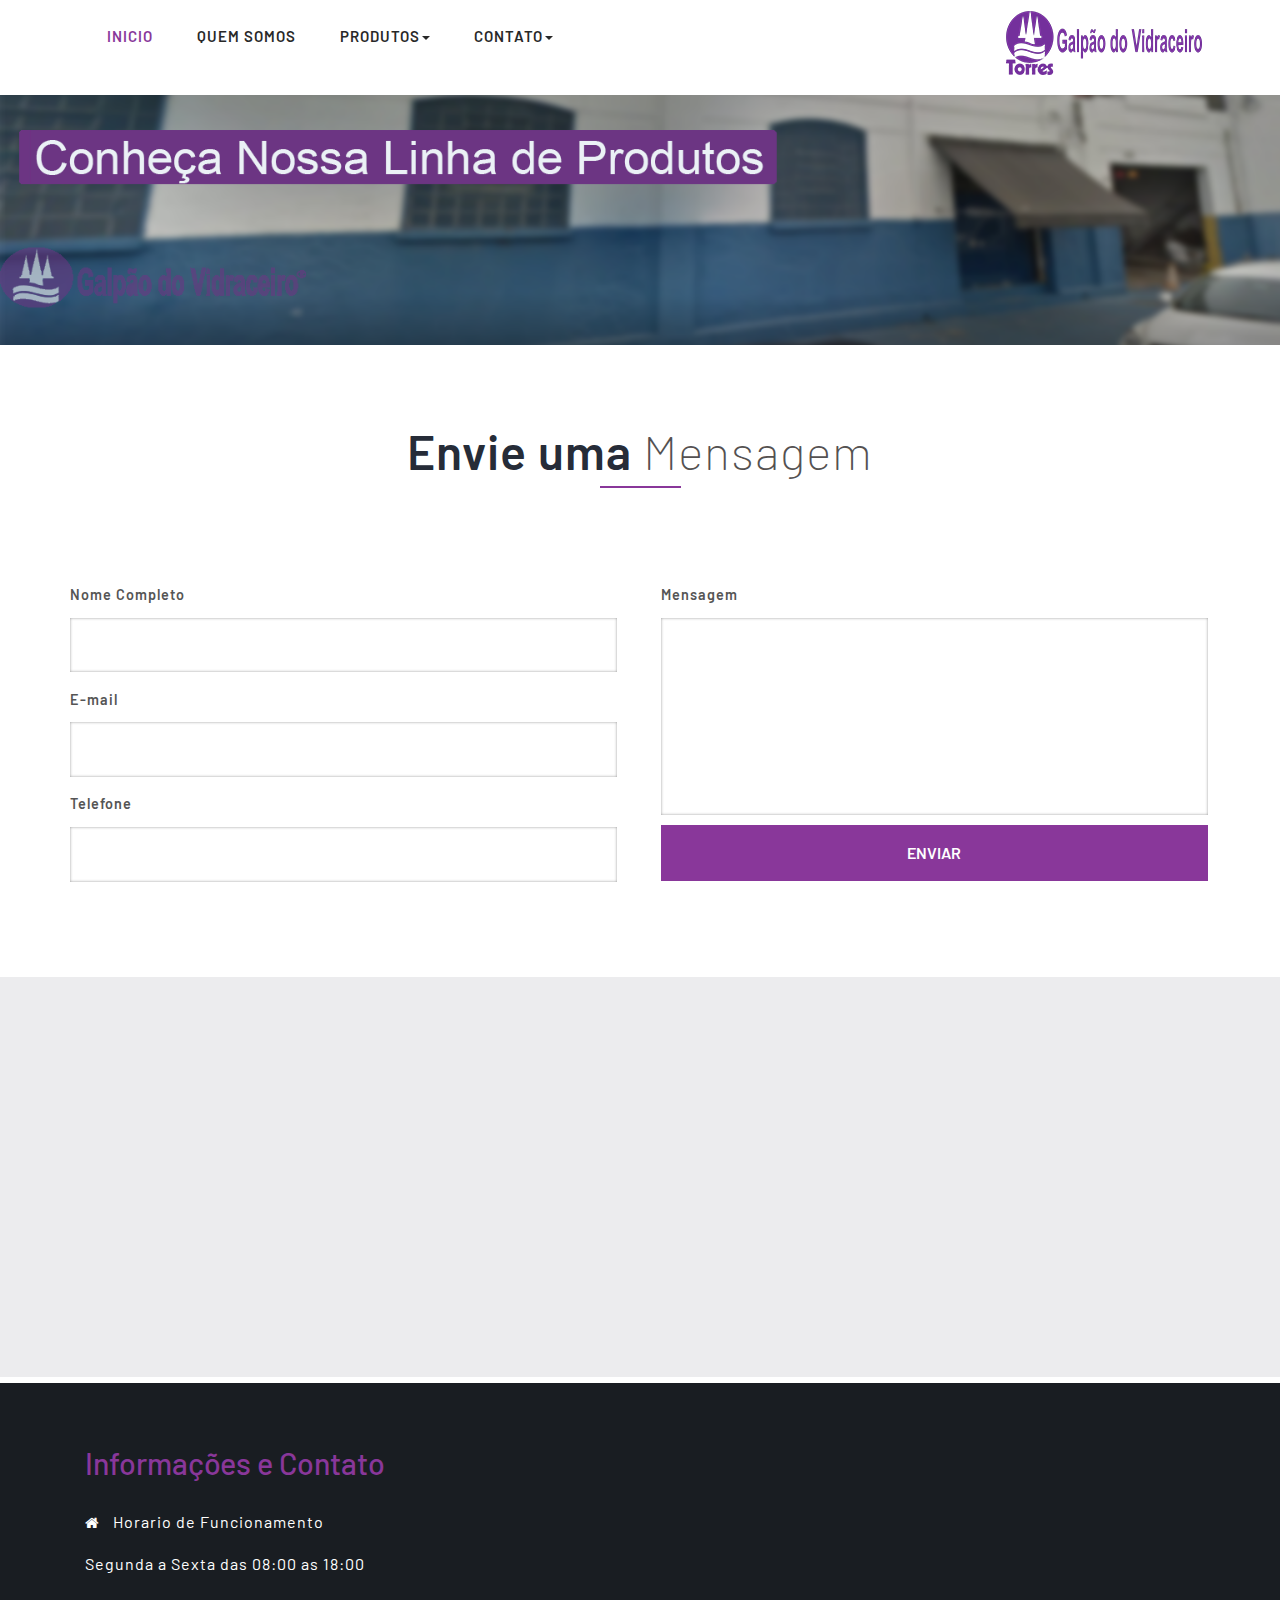
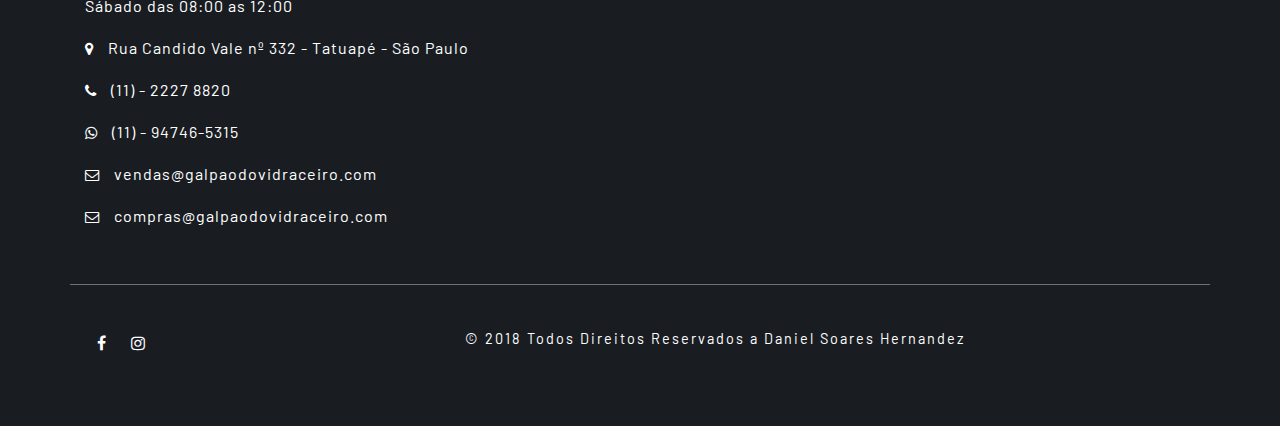
<file: vendas.html>
<!DOCTYPE html>
<html>

<head>
	<title>Galpão do Vidraceiro</title>
	<!--/tags -->
	<meta name="viewport" content="width=device-width, initial-scale=1">
	<meta http-equiv="Content-Type" content="text/html; charset=utf-8" />
	<meta name="keywords" content="Android Compatible web template, 
Smartphone Compatible web template, free webdesigns for Nokia, Samsung, LG, SonyEricsson, Motorola web design" />
	<link href="images/logo.png" rel="shortcut icon">
	<script type="application/x-javascript">	
		addEventListener("load", function () {
			setTimeout(hideURLbar, 0);
		}, false);

		function hideURLbar() {
			window.scrollTo(0, 1);
		}
	</script>
	<!--//tags -->
	<link href="css/bootstrap.css" rel="stylesheet" type="text/css" media="all" />
	<link href="php/email.php" rel="stylesheet" />
	<link href="css/style.css" rel="stylesheet" type="text/css" media="all" />
	<link href="css/font-awesome.css" rel="stylesheet">
	<!-- //for bootstrap working -->
	<link href="//fonts.googleapis.com/css?family=Barlow:100,200,300,400,500,600,700,800,900" rel="stylesheet">
</head>

<body>
	<!-- header -->
	<div class="header">
		<div class="content white">
			<nav class="navbar navbar-default" role="navigation">
				<div class="container">
					<div class="navbar-header">
						<button type="button" class="navbar-toggle" data-toggle="collapse" data-target="#bs-example-navbar-collapse-1">
					
					<span class="icon-bar"></span>
					<span class="icon-bar"></span>
					<span class="icon-bar"></span>
				</button>
						<a class="navbar-brand" href="index.html">
						<img src="images/logoindex.png" title="Inicio"/>
						</a>
					</div>
					<!--/.navbar-header-->
					<div class="collapse navbar-collapse" id="bs-example-navbar-collapse-1">
						<nav>
							<ul class="nav navbar-nav">
								<li><a href="index.html" class="active">Inicio</a></li>
								<li><a href="about.html">Quem Somos</a></li>

								<li class="dropdown">
								<a href="produtos.html" class="dropdown-toggle" data-toggle="dropdown">Produtos<b class="caret"></b></a>
								<ul class="dropdown-menu scrollable-menu alt-max" role="menu">
									<li><a href="produtos.html">Catálogos</a></li>
										<li class="divider"></li>
	<li style="color: red; text-align: left; margin-left: 2px; ">Ferragens</li>	
								<li><a href="ferragens_al.html">Ferragens AL</a></li>
								<li><a href="santa_marina.html">Ferragens Santa Marina</a></li>
								<li><a href="compras.html">Ferragens Blindex</a></li>
								<li><a href="compras.html">Dobradiças Laterais</a></li>
								<li><a href="compras.html">Fechaduras</a></li>
								<li><a href="compras.html">Trincos</a></li>
								<li class="divider"></li>
	<li style="color: red; text-align: left; margin-left: 2px;">Acessórios</li>								
								<li><a href="compras.html">Puxadores</a></li>
								<li><a href="compras.html">Roldanas</a></li>
								<li><a href="compras.html">Molas</a></li>
								<li><a href="compras.html">Aplicadores</a></li>
								<li><a href="compras.html">Silicones</a></li>
								<li><a href="compras.html">Arcos de Serra</a></li>
								<li><a href="compras.html">Borrachas e Vedações</a></li>
								<li class="divider"></li>
	<li style="color: red; text-align: left; margin-left: 2px;">Diversos</li>								
								<li><a href="compras.html">Sacada</a></li>
								<li><a href="compras.html">Guarda Corpo</a></li>
								<li><a href="compras.html">Kit Pia</a></li>
								<li><a href="compras.html">Alúminio Engenharia</a></li>
								

								
									<li class="divider"></li>
								</ul>
							</li>	
								<li class="dropdown">
									<a href="gallery.html" class="dropdown-toggle" data-toggle="dropdown">Contato<b class="caret"></b></a>
									<ul class="dropdown-menu">
										<li><a href="vendas.html">Vendas</a></li>
										<li class="divider"></li>
										<li><a href="compras.html">Compras</a></li>
										<li class="divider"></li>
										
									</ul>
								</li>
							</ul>
						</nav>
					</div>
					<!--/.navbar-collapse-->
					<!--/.navbar-->
				</div>
			</nav>
		</div>
	</div><br>
	<!-- banner -->
<div class="banner_inner_content_agile_w3l">
	
</div>
	<!--//banner -->
		<!-- /inner_content -->
	<div class="banner-bottom">
		<div class="container">
			<div class="inner_sec_info_agileits_w3">
             <div class="wthree_head_section">
				<h2 class="w3l_header">Envie uma <span>Mensagem</span></h2>
			</div>
				<div class="contact-form">
					     <form method="post" action="#">
							 <div class="left_form">
					    	<div>
						    	<span><label>Nome Completo</label></span>
						    	<span><input name="userName" type="text" class="textbox" required=""></span>
						    </div>
						    <div>
						    	<span><label>E-mail</label></span>
						    	<span><input name="userEmail" type="text" class="textbox" required=""></span>
						    </div>
						    <div>
						     	<span><label>Telefone</label></span>
						    	<span><input name="userPhone" type="text" class="textbox" required=""></span>
						    </div>
					    </div>
					    <div class="right_form">
								<div>					    	
									<span><label>Mensagem</label></span>
									<span><textarea name="Message" required=""> </textarea></span>
								</div>
							   <div>
									<span><input type="submit" value="Enviar" class="myButton"></span>
							  </div>
					    </div>
					    <div class="clearfix"></div>
						</form>
				  </div>
			</div>
		

		</div>
	</div>
		<!-- /map -->
			<div class="map_w3layouts_agile">
			<iframe src="https://www.google.com/maps/embed?pb=!1m18!1m12!1m3!1d3657.8493540289683!2d-46.5705619!3d-23.5379201!2m3!1f0!2f0!3f0!3m2!1i1024!2i768!4f13.1!3m3!1m2!1s0x0%3A0x32842060a70400ce!2sGalp%C3%A3o+do+vidraceiro%C2%AE!5e0!3m2!1spt-BR!2sbr!4v1523936539534" style="border:0"></iframe>

			</div>
		<!-- //map -->

<!-- footer start here -->
	<div class="footer-agile">
		<div class="container">
			<div class="footer-btm-agileinfo">
				<div class="col-md-2 col-xs-2 footer-grid" style="width: 100%;">
					<h3>Informações e Contato</h3>
					<ul>
						<li><i class="fa fa-home"></i>Horario de Funcionamento</li>
						<li>Segunda a Sexta das 08:00 as 18:00</li>
						<li>Sábado das 08:00 as 12:00</li>
						<li><i class="fa fa-map-marker"><a href="mail.html"></i>Rua Candido Vale nº 332 - Tatuapé - São Paulo</li></a>
						<li><i class="fa fa-phone"></i>(11) - 2227 8820</li>
						<li><i class="fa fa-whatsapp"></i>(11) - 94746-5315</li>
						<li><i class="fa fa-envelope-o"></i><a href="mailto:vendas@galpaodovidraceiro.com">vendas@galpaodovidraceiro.com</a></li>
						<li><i class="fa fa-envelope-o"></i><a href="mailto:compras@galpaodovidraceiro.com">compras@galpaodovidraceiro.com</a></li>
					</ul>
				</div>
				<div class="clearfix"> </div>
			</div>
			<div class="footer-agilem">
				<div class="col-sm-8 col-xs-9 copy-w3lsright">
					<p>© 2018 Todos Direitos Reservados a Daniel Soares Hernandez</p>
				</div>
				<div class="col-sm-4 col-xs-3 social-w3licon">
					<a href="https://www.facebook.com/Galp%C3%A3o-do-Vidraceiro-351300888315230/" target="_blank" class="social-button facebook"><i class="fa fa-facebook"></i> </a>
					<a href="https://www.instagram.com/galpaodovidraceiro/?hl=pt-br" target="_blank" class="social-button instagram"><i class="fa fa-instagram"></i></a>
				</div>
				<div class="clearfix"></div>
			</div>
		</div>
	</div>
	<!-- //footer end here -->
	<!-- js -->
	<script type="text/javascript" src="js/jquery-2.1.4.min.js"></script>
	<script>
		$('ul.dropdown-menu li').hover(function () {
			$(this).find('.dropdown-menu').stop(true, true).delay(200).fadeIn(500);
		}, function () {
			$(this).find('.dropdown-menu').stop(true, true).delay(200).fadeOut(500);
		});
	</script>
	<script type="text/javascript" src="js/bootstrap.js"></script>
</body>

</html>
</file>
<file: css/style.css>
/*--
Author: W3layouts
Author URL: http://w3layouts.com
License: Creative Commons Attribution 3.0 Unported
License URL: http://creativecommons.org/licenses/by/3.0/
--*/
html,
body {
	margin: 0;
	font-size: 100%;
	background: #fff;
	font-family: 'Barlow', sans-serif;
}
.bannercor{
	-webkit-box-shadow: 9px 10px 30px 8px rgba(0,0,0,0.75);
-moz-box-shadow: 9px 10px 30px 8px rgba(0,0,0,0.75);
box-shadow: 9px 10px 30px 8px rgba(0,0,0,0.75);
Copiar texto
}
.backgroundimg{
	background-image: url("images/logoideiaglass.png");

	}
body a {
	text-decoration: none;
	transition: 0.5s all;
	-webkit-transition: 0.5s all;
	-moz-transition: 0.5s all;
	-o-transition: 0.5s all;
	-ms-transition: 0.5s all;
}

a:hover {
	text-decoration: none;
}

input[type="button"],
input[type="submit"] {
	transition: 0.5s all;
	-webkit-transition: 0.5s all;
	-moz-transition: 0.5s all;
	-o-transition: 0.5s all;
	-ms-transition: 0.5s all;
}

h1,
h2,
h3,
h4,
h5,
h6 {
	margin: 0;
	font-family: 'Barlow', sans-serif;
}

p {
	letter-spacing: 1px;
	font-size: 1em;
	line-height: 1.9em;
	color: #555;
}

ul {
	margin: 0;
	padding: 0;
}

label {
	margin: 0;
}


/*-- header --*/
/*-- bootstrap-modal-pop-up --*/
.modal-header {
    font-size: 2em;
    color: #89379a;
    text-align: center;
    text-transform: uppercase;
    border: 1px solid #fff;
	font-weight:600;
	letter-spacing:4px;
}
.close {
    opacity: 1;
}
.modal-body p {
    color: #999;
    text-align: left;
	padding:2em 2em 1em;
	margin: 0 !important;
	line-height:2em;
    font-size: 14px;
}
.modal-body p i {
    display: block;
    margin: 1em 0;
    color: #212121;
}
.modal-body {
    padding:0;
}
.modal-body img {
    padding: 0em 2em 0 2em;
}
.modal-content {
    border-radius: 0;
}
button.close {
    font-size: 1.5em;
    color:#000;
	outline: none;
}
/*-- //bootstrap-modal-pop-up --*/

/*--header--*/

.header_left {
	float: left;
	margin: .3em 0 0;
}

.header_left ul li {
	display: inline-block;
	margin-right: 2em;
	font-size: 15px;
	color: #fcfeff;
	letter-spacing: 1px;
}

.header_left ul li i {
	padding-right: 1em;
	color: #fff;
}

.header_left ul li a {
	font-size: 15px;
	color: #fcfeff;
	text-decoration: none;
}

.header_left ul li a:hover {
	color: #fff;
}

.header_right {
	float: right;
}

ul.forms_right {
	float: right;
	margin-top: 3px;
}

ul.forms_right {
	float: right;
}

ul.forms_right li a {
	background: #89379a;
	color: #fff;
	font-size: 0.9em;
	padding: 0.6em 1em;
	text-transform: uppercase;
	letter-spacing: 1px;
}

ul.forms_right li a:hover {
	background: #fba82b;
}

ul.forms_right li a.active {
	background: #168eea;
}

ul.forms_right li {
	display: inline-block;
	list-style: none;
}

.top_menu_w3layouts {
	padding: 0.5em 0em;
	background:#89379a;
}

.content {
	margin: 0;
	padding: 0px;
}

.content p:last-child {
	margin: 0;
}

.content a.button {
	display: inline-block;
	padding: 10px 20px;
	background: #ff0;
	color: #000;
	text-decoration: none;
}

.content a.button:hover {
	background: #000;
	color: #ff0;
}

.content.title {
	position: relative;
	background: #333;
}

.navbar-nav {
	float: left;
	margin: 0;
}

.content.title h1 span.demo {
	display: inline-block;
	font-size: .5em;
	padding: 10px;
	background: #fff;
	color: #333;
	vertical-align: top;
}

.content.title .back-to-article {
	position: absolute;
	bottom: -20px;
	left: 20px;
}

.content.title .back-to-article a {
	padding: 10px 20px;
	background: #168eea;
	color: #fff;
	text-decoration: none;
}

.content.title .back-to-article a:hover {
	background: #168eea;
}

.content.title .back-to-article a i {
	margin-left: 5px;
}

.content.white {
	background: #fff;
}

.content.black {
	background: #000;
}

.content.black p {
	color: #999;
}

.content.black p a {
	color: #08c;
}

.navbar {
	position: relative;
	margin-bottom: 0!important;
	border: 1px solid transparent;
}

.navbar-default {
    background-color: #fff;
    border-color: #fff;
    padding: 10px 0;
}
.navbar-brand {
	float: left;
	padding: 0!important;
	font-size: 18px;
	line-height: 0px!important;
	height: 0px!important;
	
}

.navbar-default a.navbar-brand h1 {
    color: #89379a;
    font-weight: 700;
    margin-top: 6px;
    letter-spacing: 2px;
}

.navbar-default .navbar-nav>li>a {
    color: #282828;
    letter-spacing: 1px;
    font-weight: 600;
    text-transform: uppercase;
    font-size: 15px;
    padding: 15px 17px;
}

.navbar-nav>li>a.active {
	color: #89379a;
	background: none;
}

.navbar-default .navbar-nav>.open>a,
.navbar-default .navbar-nav>.open>a:hover,
.navbar-default .navbar-nav>.open>a:focus {
	color: #89379a;
	background: none;
}

.navbar-default .navbar-nav>li>a:hover,
.navbar-default .navbar-nav>li>a:focus {
	color: #89379a;
	background: none;
}

.navbar-default .navbar-brand label {
	color: #36a1f3;
	display: block;
	font-size: 0.3em;
	text-align: center;
	letter-spacing: 1px;
	text-shadow: 0 1px 2px rgba(47, 47, 47, 0.2);
	font-weight: 600;
	text-transform: uppercase;
    letter-spacing: 2px;
}

.navbar-default .navbar-toggle:hover,
.navbar-default .navbar-toggle:focus {
	background-color: #111;
}

.navbar-default .navbar-toggle .icon-bar {
   background-color: #ffffff;
}

.navbar-default .navbar-nav>.active>a:before {
	background: #168eea;
	transform: translateX(0);
	-webkit-transform: translateX(0);
	-moz-transform: translateX(0);
	-o-transform: translateX(0);
	-ms-transform: translateX(0);
}

.navbar-toggle {
	position: relative;
	float: right;
	margin-right: 0;
	padding: 9px 10px;
	margin-top: 8px;
	margin-bottom: 8px;
	background-color: #282828;
	background-image: none;
	border: 1px solid transparent;
	border-radius: 0;
}

.navbar-default .navbar-nav>.active>a,
.navbar-default .navbar-nav>.active>a:hover,
.navbar-default .navbar-nav>.active>a:focus {
	color: #89379a;
    background: none;
}

.navbar-nav>li {
	float: left;
	margin: 0 5px;
}

.navbar-default .navbar-toggle {
	border-color: #202020;
}

.dropdown-menu .divider {
	height: 0;
	margin: 0;
	overflow: none;
	background: none;
}

.dropdown-menu .divider {
	border-bottom: 1px solid #E8E7EC;
	padding: 0px 0;
}

.main-content {
	padding: 3em 0;
}

.dropdown-menu {
	min-width: 150px;
}

ul.dropdown-menu.sub-menu {
	min-width: 130px;
	top: 77px;
	left: 148px;
	-webkit-animation: fadeinleft 600ms ease-in-out;
	-moz-animation: fadeinleft 600ms ease-in-out;
	-o-animation: fadeinleft 600ms ease-in-out;
	-ms-animation: fadeinleft 600ms ease-in-out;
	animation: fadeinleft 600ms ease-in-out;
}

ul.dropdown-menu:hover a.s-menu {
	background: #373738;
	color: #fff;
}

.dropdown-menu.columns-2 {
	min-width: 400px;
}

.dropdown-menu.columns-3 {
	min-width: 600px;
}

.dropdown-menu li a {
	padding: 8px 15px;
	font-weight: 400;
	letter-spacing: 1px;
}

.dropdown-menu {
	border-radius: 0px;
}

.multi-column-dropdown {
	list-style: none;
}

.multi-column-dropdown li a {
	display: block;
	clear: both;
	line-height: 1.428571429;
	color: #333;
	white-space: normal;
}

.dropdown-menu>li>a:hover,
.dropdown-menu>li>a:focus {
	color: #89379a;
	text-decoration: none;
	background-color: #f5f5f5;
}

.multi-column-dropdown li a:hover {
	text-decoration: none;
	color: #168eea;
	background: none;
}

b.fa.fa-caret-right {
	vertical-align: middle;
	margin-left: 2em;
}

@media (max-width:767px) {
	.dropdown-menu.multi-column {
		min-width: 240px !important;
		overflow-x: hidden;
	}
	.navbar-nav {
		float: left;
		margin: 0;
		margin-left: 0em;
		width: 100%;
		background: #eee;
		margin-top: 1em;
	}
}


/*-- banner --*/

.carousel .item {
	background: -webkit-linear-gradient(rgba(23, 22, 23, 0.2), rgba(23, 22, 23, 0.5)), url(../images/banner5.jpg) no-repeat;
	background: -moz-linear-gradient(rgba(23, 22, 23, 0.2), rgba(23, 22, 23, 0.5)), url(../images/banner5.jpg) no-repeat;
	background: -ms-linear-gradient(rgba(23, 22, 23, 0.2), rgba(23, 22, 23, 0.5)), url(../images/banner5.jpg) no-repeat;
	background: linear-gradient(rgba(23, 22, 23, 0.2), rgba(23, 22, 23, 0.5)), url(../images/banner5.jpg) no-repeat;
	background-size: cover;
}

.carousel .item.item2 {
	background: -webkit-linear-gradient(rgba(23, 22, 23, 0.2), rgba(23, 22, 23, 0.5)), url(../images/banner1.jpg) no-repeat;
	background: -moz-linear-gradient(rgba(23, 22, 23, 0.2), rgba(23, 22, 23, 0.5)), url(../images/banner1.jpg) no-repeat;
	background: -ms-linear-gradient(rgba(23, 22, 23, 0.2), rgba(23, 22, 23, 0.5)), url(../images/banner1.jpg) no-repeat;
	background: linear-gradient(rgba(23, 22, 23, 0.2), rgba(23, 22, 23, 0.5)), url(../images/banner1.jpg) no-repeat;
	background-size: cover;
}

.carousel .item.item3 {
	background: -webkit-linear-gradient(rgba(23, 22, 23, 0.2), rgba(23, 22, 23, 0.5)), url(../images/maladeferramentas.jpg) no-repeat;
	background: -moz-linear-gradient(rgba(23, 22, 23, 0.2), rgba(23, 22, 23, 0.5)), url(../images/maladeferramentas.jpg) no-repeat;
	background: -ms-linear-gradient(rgba(23, 22, 23, 0.2), rgba(23, 22, 23, 0.5)), url(../images/maladeferramentas.jpg) no-repeat;
	background: linear-gradient(rgba(23, 22, 23, 0.2), rgba(23, 22, 23, 0.5)), url(../images/maladeferramentas.jpg) no-repeat;
	background-size: cover;
}

.carousel .item.item4 {
	background: -webkit-linear-gradient(rgba(23, 22, 23, 0.2), rgba(23, 22, 23, 0.5)), url(../images/4.jpg) no-repeat;
	background: -moz-linear-gradient(rgba(23, 22, 23, 0.2), rgba(23, 22, 23, 0.5)), url(../images/4.jpg) no-repeat;
	background: -ms-linear-gradient(rgba(23, 22, 23, 0.2), rgba(23, 22, 23, 0.5)), url(../images/4.jpg) no-repeat;
	background: linear-gradient(rgba(23, 22, 23, 0.2), rgba(23, 22, 23, 0.5)), url(../images/4.jpg) no-repeat;
	background-size: cover;
}

.carousel .item.item5 {
	background: -webkit-linear-gradient(rgba(23, 22, 23, 0.2), rgba(23, 22, 23, 0.5)), url(../images/4.jpg) no-repeat;
	background: -moz-linear-gradient(rgba(23, 22, 23, 0.2), rgba(23, 22, 23, 0.5)), url(../images/4.jpg) no-repeat;
	background: -ms-linear-gradient(rgba(23, 22, 23, 0.2), rgba(23, 22, 23, 0.5)), url(../images/4.jpg) no-repeat;
	background: linear-gradient(rgba(23, 22, 23, 0.2), rgba(23, 22, 23, 0.5)), url(../images/4.jpg) no-repeat;
	background-size: cover;
}

.carousel-caption h2,
.carousel-caption h3 {
	font-size: 3em;
	font-weight: 100;
	letter-spacing: 2px;
	text-transform: uppercase;
	line-height:1.5em;
}

.carousel-caption h2 span, .carousel-caption h3 span {
    font-weight: 700;
    color: #cb1def;
	display:block;
}

.carousel-caption p {
	letter-spacing: 7px;
	font-size: 1.1em;
	font-weight: 300;
	color: #fff;
	margin: 1em 0 1em 0;
}
.carousel-caption h6 {
    font-size: 17px;
    line-height: 1.8em;
    margin: 0 auto;
    width: 76%;
    letter-spacing: 2px;
}
.carousel-caption a {
	color: #fff;
	letter-spacing: 1px;
	padding: 11px 20px;
	background: none;
	font-size: 0.9em;
	border-radius: 0;
	border: 1px solid #fff;
}

.carousel-caption a:hover {
	background: #89379a;
	border: 1px solid #89379a;
}

.codes {
	padding: 5em 0;
	background: #fff;
}

.codes.agileitsbg2 {
	background: #E74C3C;
	background-image: -webkit-linear-gradient(#ff9d2f, #ff6126);
	background-image: -moz-linear-gradient(#ff9d2f, #ff6126);
	background-image: -ms-linear-gradient(#ff9d2f, #ff6126);
	background-image: linear-gradient(#ff9d2f, #ff6126);
	padding-bottom: 10em;
}

.codes.agileitsbg3 {
	background: #3498DB;
	padding-bottom: 10em;
}

.codes.agileitsbg4 {
	background: #2ECC71;
	padding-bottom: 10em;
}

.carousel.slide.grid_3.grid_4 {
	border-top: 10px solid #3ACFD5;
	border-bottom: 10px solid #3a4ed5;
	-webkit-box-sizing: border-box;
	-moz-box-sizing: border-box;
	box-sizing: border-box;
	background-position: 0 0, 100% 0;
	background-repeat: no-repeat;
	-webkit-background-size: 10px 100%;
	-moz-background-size: 10px 100%;
	background-size: 10px 100%;
	background-image: url([data-uri]Ã¢â‚¬Â¦0iMSIgaGVpZ2h0PSIxIiBmaWxsPSJ1cmwoI2xlc3NoYXQtZ2VuZXJhdGVkKSIgLz48L3N2Zz4=), url([data-uri]Ã¢â‚¬Â¦0iMSIgaGVpZ2h0PSIxIiBmaWxsPSJ1cmwoI2xlc3NoYXQtZ2VuZXJhdGVkKSIgLz48L3N2Zz4=);
	background-image: -webkit-linear-gradient(top, #3acfd5 0%, #3a4ed5 100%), -webkit-linear-gradient(top, #3acfd5 0%, #3a4ed5 100%);
	background-image: -moz-linear-gradient(top, #3acfd5 0%, #3a4ed5 100%), -moz-linear-gradient(top, #3acfd5 0%, #3a4ed5 100%);
	background-image: -o-linear-gradient(top, #3acfd5 0%, #3a4ed5 100%), -o-linear-gradient(top, #3acfd5 0%, #3a4ed5 100%);
	background-image: linear-gradient(to bottom, #3acfd5 0%, #3a4ed5 100%), linear-gradient(to bottom, #3acfd5 0%, #3a4ed5 100%);
}

.carousel-indicators {
	bottom: 5%;
	left: 50%;
}

.carousel-caption {
	position: inherit;
	min-height: 680px!important;
	padding-top: 15em;
	text-align: center;
}

.carousel-control {
	line-height: 32em;
}
/*-- //banner --*/
/*-- /inner_page --*/

.banner_inner_content_agile_w3l2 {
	background: url(../images/banner.png) no-repeat;
	background: url(../images/banner.png) no-repeat;
	background: url(../images/banner.png) no-repeat;
	background: url(../images/banner.png) no-repeat;
	background-size: cover;
	min-height: 250px;
}
.banner_inner_content_agile_w3l {
	background: url(../images/banner.png) no-repeat;
	background: url(../images/banner.png) no-repeat;
	background: url(../images/banner.png) no-repeat;
	background: url(../images/banner.png) no-repeat;
	background-size: cover;
	min-height: 250px;
}
/*-- contact-page --*/

.product-top h3 {
	font-size: 2em;
}
/*-- team --*/
.team-social {
    -webkit-transition: all 0.5s;
    -moz-transition: all 0.5s;
    transition: all 0.5s;
    -o-transition: all 0.5s;
    -ms-transition: all 0.5s;
    margin-bottom: 1em;
}
.team-social a i {
    color: #000;
    font-size: 16px;
    padding: 10px;
    width: 35px;
    height: 35px;
    line-height: 15px;
    text-align: center;
    border-radius: 50%;
	-webkit-border-radius:50%;
	-o-border-radius:50%;
	-moz-border-radius:50%;
	-ms-border-radius:50%;
}

.team i.fa.fa-facebook {
    color: #3b5998;
    border: 1px solid #3b5998;
}

.team i.fa.fa-facebook:hover {
    color: #fff;
    background: #3b5998;
    border: 1px solid #3b5998;
    -webkit-transition: all 1s;
    -moz-transition: all 1s;
    transition: 1s all;
    -o-transition: all 1s;
    -ms-transition: all 1s;
}
.team i.fa.fa-twitter {
    color: #1da1f2;
    border: 1px solid #1da1f2;
}
.team i.fa.fa-twitter:hover {
    color: #fff;
    background: #1da1f2;
    border: 1px solid #1da1f2;
    -webkit-transition: all 1s;
    -moz-transition: all 1s;
    transition: 1s all;
    -o-transition: all 1s;
    -ms-transition: all 1s;
}
.team i.fa.fa-linkedin {
    color: #e68523;
    border: 1px solid #e68523;
}
.team i.fa.fa-linkedin:hover {
    color: #fff;
    background: #e68523;
    border: 1px solid #e68523;
    -webkit-transition: all 1s;
    -moz-transition: all 1s;
    transition: 1s all;
    -o-transition: all 1s;
    -ms-transition: all 1s;
}
.team i.fa.fa-pinterest-p {
    color: #bd081c;
    border: 1px solid #bd081c;
}
.team i.fa.fa-pinterest-p:hover {
    color: #fff;
    background: #bd081c;
    border: 1px solid #bd081c;
    -webkit-transition: all 1s;
    -moz-transition: all 1s;
    transition: 1s all;
    -o-transition: all 1s;
    -ms-transition: all 1s;
}
.teamgrids p {
    color: #4a4a4a;
    font-size: 15px;
    margin: .8em 0;
    letter-spacing: 1px;
}
.teamgrid1 i.fa {
    color: #ff4c4c;
    font-size: 1em;
    padding-right: .5em;
}
.teamgrid1 h3 {
    color: #000;
    text-transform: uppercase;
    margin: 1em 0;
    font-size: 21px;
}
.team{
	padding:5em 0;
}
.teaminfo {
    border: 1px solid #e8e8e8;
    padding: 1em 2em;
    border-top: transparent;
	-webkit-box-shadow: 0px 2px 14px -5px rgba(0,0,0,0.75);
	-moz-box-shadow: 0px 2px 14px -5px rgba(0,0,0,0.75);
	box-shadow: 0px 2px 14px -5px rgba(0,0,0,0.75);
}
/*-- //team --*/
.about {
    padding: 5em 0;
}
.about h3.w3l-titles:before {
    left: 33%;
}
.about h3.w3l-titles:after {
    right: 33%;
}
.about-w3right {
    padding: 0 2em;
}
.about-w3left img {
    width: 100%;
}
/*-- panel --*/
.pa_italic i {
    left: -1.5em;
	font-size: 11px;
}
.pa_italic span {
    display: none;
}
.collapsed span {
    display: inline-block;
    left: -1.5em;
	font-size: 11px;
}
.collapsed i {
    display: none;
}
.panel-heading {
    padding:0;
}
.panel-title {
    font-size: 1.2em;
    color: #333;
    text-transform: capitalize;
    text-decoration: none;
    font-weight: 400;
    letter-spacing: 1px;
} 
.panel-title a.pa_italic.collapsed {
    background: #fff;
    color: #333;
	-webkit-box-shadow:0px 1px 1px 1px #ccc;
	-moz-box-shadow:0px 1px 1px 1px #ccc;
	-o-box-shadow:0px 1px 1px 1px #ccc;
	-ms-box-shadow:0px 1px 1px 1px #ccc;
    box-shadow:0px 1px 1px 1px #ccc;
}
.panel-title a {
    background: #89379a;
	color:#fff;
	text-decoration: none;
    display: block;
    padding: 12px 35px;
}
.panel-default {
    border-color: #FFF;
	background: #f5f5f5;
}
.panel-default > .panel-heading {
    color: #212121;
    background-color: #fff; 
}
.panel-body {
    padding: 1.5em 2em;
    font-size: 1em;
    line-height: 2em;
    color: #999;
	border-top-color: transparent;
	-webkit-box-shadow: 0px 0px 1px #aaa;
	-moz-box-shadow: 0px 0px 1px #aaa; 
    box-shadow: 0px 0px 1px #aaa;
    background: #fff;
}
a.pa_italic label {
    cursor: pointer;
	font-weight:500;
}
a.pa_italic:focus {
    outline: none;
    text-decoration: none;
} 
.panel-default > .panel-heading + .panel-collapse > .panel-body {
    border-top-color: #fff;
}
/*-- //panel --*/
.wthree_head_section {
    margin-bottom: 5em;
}
.w3l_header:after {
    border-top: 2px solid #89379a;
    display: block;
    width: 81px;
    content: "";
    margin: 8px auto 0;
}
.w3l_header {
    font-size: 3em;
    color: #262c38;
    letter-spacing: 1px;
    position: relative;
    font-weight: 600;
    text-align: center;
}
.w3l_header span {
    color: #545151;
    font-weight: 200;
}
.wthree_head_section p {
    font-size: 15px;
    text-align: center;
    margin: 20px auto;
    width: 60%;
    color: #5e5e5e;
    line-height: 1.8em;
}
/* about */
.about-main {
    padding: 5em 0;
}

.about-grid1 {
    background: url(../images/recepcao.jpg) no-repeat center;
    background-size: cover;
    min-height: 450px;
    border: 1px solid #d6d6d6;
}

.about-grid2 {
    padding: 0em 0 0 4em;
}
.about-subgrid p {
    color: #000;
    text-transform: capitalize;
    font-size: 1.8em;
    font-weight: bold;
    font-style: italic;
    margin:0;
}

.about-subgrid span {
    color: #000;
    font-weight: 800;
    font-size: 1em;
    padding-left: 27px;
    letter-spacing: 1px;
    text-transform: uppercase;
}
.about-subgrid h2 {
    font-size: 2.2em;
    text-transform: uppercase;
    color: #000;
    margin: 0.5em 0;
    display: inline-block;
    border-right: 5px double #89379a;
    padding-right: 10px;
}

.about-subgrid h4 {
    text-transform: capitalize;
    font-weight: 800;
    font-size: 1.5em;
    margin: 10px 0;
    background: #e6e6e6;
    color: #000;
    padding: 10px;
}

.about-subgrid h5 {
    color: #000;
    font-size: 1.5em;
    text-transform: capitalize;
    margin: 1em 0;
    border: 2px solid #89379a;
    display: inline-block;
    padding: 5px 10px;
}

ul.w3l-about-list {
    padding: 0em 0 0 2em;
}

ul.w3l-about-list li {
    list-style-type: square;
    font-size: 1.2em;
    color: #000;
    line-height: 2;
    letter-spacing: 0.5px;
    font-style: italic;
    font-weight: 600;
}


/*-- stats --*/
.w3layouts_stats_left{
    padding: 1em 0 4em 0;
	text-align:center;
}
.w3layouts_stats_left p{
    font-size: 2em;
    font-weight: 700;
    letter-spacing: 2px;
    color: #fff;
    margin: 0.5em 0;
}
.w3layouts_stats_left h3 {
    font-size: 1.3em;
    color: #d611ff;
    letter-spacing: 1px;
    font-weight: 600;
}
.w3layouts_stats_left i {
    font-size: 2.5em;
    color: #fff;
}
.w3l_stats_bottom_grid_left img{
	margin:0 auto;
}
.stats{
	 background: url(../images/3.jpg) no-repeat 0px 0px;
    background-size: cover;
    -webkit-background-size: cover;
    -moz-background-size: cover;
    -o-background-size: cover;
    -moz-background-size: cover;
    text-align: center;
	background-attachment:fixed;
}
.agile_overlay2 {
    background: url(../images/overlay.png)repeat;
	 background-size: cover;
    -webkit-background-size: cover;
    -moz-background-size: cover;
    -o-background-size: cover;
    -moz-background-size: cover;
	padding:5em 0;
}
.services {
    padding: 5em 0;
}
/*-- //stats --*/
h3.w3l_header.ttt,h3.w3l_header.ttt span,p.ppp {
    color: #fff;
}
/*-- services --*/  

.up-border{
    padding: 25px 18px;
	-webkit-box-shadow:2px 15px 70px 2px rgba(144, 130, 130, 0.28);
    -moz-box-shadow:2px 15px 70px 2px rgba(144, 130, 130, 0.28);
    box-shadow: 2px 15px 70px 2px rgba(144, 130, 130, 0.28);
	    background: #fff;
	    transition: .5s ease-in;
    -webkit-transition: .5s ease-in;
    -moz-transition: .5s ease-in;
    -o-transition: .5s ease-in;
    -ms-transition: .5s ease-in;
}
.up-border:hover{-webkit-box-shadow:0px 0px 0px 2px rgba(241, 236, 236, 0.21);
    -moz-box-shadow:0px 0px 0px 2px rgba(241, 236, 236, 0.21);
    box-shadow:0px 0px 0px 2px rgba(241, 236, 236, 0.21);
	border:0px;
}
.our-advantages-grd-left {
	   margin: 0px 0px 19px;
    text-align: center;
   line-height: 73px;
    height: 64px;
	width:64px;
    border-radius: 164px;
    -webkit-border-radius: 160px;
    -moz-border-radius: 160px;
    -ms-border-radius: 160px;
    -o-border-radius: 160px;
    background: #89379a;
}
.our-advantages-grd-left span{
    color: #fff;
    font-size: 26px;
}
.our-advantages-grd-right h4 {
    font-size: 20px;
    color: #000;
    letter-spacing: 1px;
    text-transform: capitalize;
    line-height: 31px;
}
.icons-left {
    font-size: 20px;
    margin-right: 20px;
    color: #89379a;
}
.one,.two{margin-bottom:30px;}
.our-advantages-grd-to-right{    padding: 0px;
    border-left: 2px solid #89379a;
    padding-left: 18px;
	text-align:center;
}
.our-advantages-grd-to-right p {
    color: #999;
    font-size: 14px;
    margin: 0;
    line-height: 26px;
}
.our-advantages-grd-to-right a {
    color: #000;
    text-decoration: none;
    font-size: 14px;
    margin-top: 25px;
    text-align: center;
    display: inline-block;
    transition: 0.5s all;
    -webkit-transition: 0.5s all;
    -o-transition: 0.5s all;
    -moz-transition: 0.5s all;
    -ms-transition: 0.5s all;
    outline: none;
    border: 1px solid #000;
    padding: 8px 24px;
    border-radius: 20px;
    letter-spacing: 2px;
    background-color: white;
}
.our-advantages-grd-to-right a:hover {
    color: #fff;
    background-color: #89379a;
    border-color:#89379a;
    transition: 0.5s all;
    -webkit-transition: 0.5s all;
    -o-transition: 0.5s all;
    -moz-transition: 0.5s all;
    -ms-transition: 0.5s all;
}
/*-- //services --*/ 
/*--news letter--*/
.buttom-para{padding:0px 0px 30px;}
.letter input[type="email"] {
    outline: none;
    border: 1px solid #89379a;
    color: #fff;
    font-size: 14px;
    padding: 10px;
    width: 70%;
    float: left;
    background:#000;
}
.post {
    width: 60%;
    margin: 0 auto;
    padding: 22px 0px;
}
.bottom-head p {
    font-size: 14px;
    color: #000;
    padding: 0em;
    margin: 0 auto;
    width: 50%;
}
.news-info h4{
    font-size: 28px;
    color: #89379a;
    letter-spacing: 2px;
    text-transform: uppercase;
}
.img-responsive{width:100%;}
.newsletter input[type="submit"] {
    outline: none;
	    display: inline-block;
    border:2px solid #89379a;
    color: #fff;
    font-size: 16px;
    padding:8px 0;
	font-weight:700;
    width: 30%;
    background:#89379a;
	    transition: 0.5s all;
    -webkit-transition: 0.5s all;
    -moz-transition: 0.5s all;
    -o-transition: 0.5s all;
-ms-transition: 0.5s all;
}
.newsletter input[type="submit"]:hover {
    color: #fff;
    background:#000;
    transition: 0.5s all;
    -webkit-transition: 0.5s all;
    -moz-transition: 0.5s all;
    -o-transition: 0.5s all;
    -ms-transition: 0.5s all;
}
::-webkit-input-placeholder { /* Chrome */
  color: #908989;
}
:-ms-input-placeholder { /* IE 10+ */
  color:#908989;
}
::-moz-placeholder { /* Firefox 19+ */
  color: #908989;
  opacity: 1;
}
:-moz-placeholder { /* Firefox 4 - 18 */
  color: #908989;
  opacity: 1;
}
.buttom-w3 {
    padding: 5em 0;
}
/*--//newletter--*/
/*-- icons --*/
.codes a {
    color: #999;
}
.icon-box {
    padding: 8px 15px;
    background:rgba(149, 149, 149, 0.18);
    margin: 1em 0 1em 0;
    border: 5px solid #ffffff;
    text-align: left;
    -moz-box-sizing: border-box;
    -webkit-box-sizing: border-box;
    box-sizing: border-box;
    font-size: 13px;
    transition: 0.5s all;
    -webkit-transition: 0.5s all;
    -o-transition: 0.5s all;
    -ms-transition: 0.5s all;
    -moz-transition: 0.5s all;
    cursor: pointer;
} 
.icon-box:hover {
    background: #000;
	transition:0.5s all;
	-webkit-transition:0.5s all;
	-o-transition:0.5s all;
	-ms-transition:0.5s all;
	-moz-transition:0.5s all;
}
.icon-box:hover i.fa {
	color:#fff !important;
}
.icon-box:hover a.agile-icon {
	color:#fff !important;
}
.codes .bs-glyphicons li {
    float: left;
    width: 12.5%;
    height: 115px;
    padding: 10px; 
    line-height: 1.4;
    text-align: center;  
    font-size: 12px;
    list-style-type: none;	
}
.codes .bs-glyphicons .glyphicon {
    margin-top: 5px;
    margin-bottom: 10px;
    font-size: 24px;
}
.codes .glyphicon {
    position: relative;
    top: 1px;
    display: inline-block;
    font-family: 'Glyphicons Halflings';
    font-style: normal;
    font-weight: 400;
    line-height: 1;
    -webkit-font-smoothing: antialiased;
    -moz-osx-font-smoothing: grayscale;
	color: #777;
} 
.codes .bs-glyphicons .glyphicon-class {
    display: block;
    text-align: center;
    word-wrap: break-word;
}
h3.icon-subheading {
    font-size: 28px;
    color: #89379a !important;
    margin: 30px 0 15px;
    font-weight: 700;
    letter-spacing: 2px;
}
h3.agileits-icons-title {
    text-align: center;
    font-size: 33px;
    color: #222222;
    font-weight: 700;
    letter-spacing: 2px;
}
.icons a {
    color: #999;
}
.icon-box i {
    margin-right: 10px !important;
    font-size: 20px !important;
    color: #282a2b !important;
}
.bs-glyphicons li {
    float: left;
    width: 18%;
    height: 115px;
    padding: 10px;
    line-height: 1.4;
    text-align: center;
    font-size: 12px;
    list-style-type: none;
    background:rgba(149, 149, 149, 0.18);
    margin: 1%;
}
.bs-glyphicons .glyphicon {
    margin-top: 5px;
    margin-bottom: 10px;
    font-size: 24px;
	color: #282a2b;
}
.glyphicon {
    position: relative;
    top: 1px;
    display: inline-block;
    font-family: 'Glyphicons Halflings';
    font-style: normal;
    font-weight: 400;
    line-height: 1;
    -webkit-font-smoothing: antialiased;
    -moz-osx-font-smoothing: grayscale;
	color: #777;
} 
.bs-glyphicons .glyphicon-class {
    display: block;
    text-align: center;
    word-wrap: break-word;
	    color: #777;
}
@media (max-width:991px){
	h3.agileits-icons-title {
		font-size: 28px;
	}
	h3.icon-subheading {
		font-size: 22px;
	}
}
@media (max-width:768px){
	h3.agileits-icons-title {
		font-size: 28px;
	}
	h3.icon-subheading {
		font-size: 25px;
	}
	.row {
		margin-right: 0;
		margin-left: 0;
	}
	.icon-box {
		margin: 0;
	}
}
@media (max-width: 640px){
	.icon-box {
		float: left;
		width: 50%;
	}
}
@media (max-width: 480px){
	.bs-glyphicons li {
		width: 31%;
	}
}
@media (max-width: 414px){
	h3.agileits-icons-title {
		font-size: 23px;
	}
	h3.icon-subheading {
		font-size: 22px;
	}
	.bs-glyphicons li {
		width: 31.33%;
	}
}
@media (max-width: 384px){
	.icon-box {
		float: none;
		width: 100%;
	}
}
/*-- //icons --*/
.w3_wthree_agileits_icons.main-grid-border {
    padding: 5em 0;
}
/*--Typography--*/
.well {
    font-weight: 300;
    font-size: 14px;
}
.list-group-item {
    font-weight: 300;
    font-size: 14px;
}
li.list-group-item1 {
    font-size: 14px;
    font-weight: 300;
}
.typo p {
    font-size: 14px;
    font-weight: 300;
}
.show-grid [class^=col-] {
    background: #fff;
	text-align: center;
	margin-bottom: 10px;
	line-height: 2em;
	border: 10px solid #f0f0f0;
}
.show-grid [class*="col-"]:hover {
	background: #e0e0e0;
}
.grid_3{
	margin-bottom:2em;
}
.xs h3, h3.m_1{
	color:#000;
	font-size:1.7em;
	font-weight:300;
	margin-bottom: 1em;
}
.grid_3 p{
	color: #999;
	font-size: 0.85em;
	margin-bottom: 1em;
	font-weight: 300;
}
.grid_4{
	background:none;
	margin-top:50px;
}
.label {
	font-weight: 300 !important;
	border-radius:4px;
}  
.grid_5{
	background:none;
	padding:2em 0;
}
.grid_5 h3, .grid_5 h2, .grid_5 h1, .grid_5 h4, .grid_5 h5, h3.hdg, h3.bars {
    margin-bottom: 1em;
    color: #89379a;
    font-weight: 700;
    font-size: 30px;
    letter-spacing: 2px;
}
.table > thead > tr > th, .table > tbody > tr > th, .table > tfoot > tr > th, .table > thead > tr > td, .table > tbody > tr > td, .table > tfoot > tr > td {
	border-top: none !important;
}
.tab-content > .active {
	display: block;
	visibility: visible;
}
.pagination > .active > a, .pagination > .active > span, .pagination > .active > a:hover, .pagination > .active > span:hover, .pagination > .active > a:focus, .pagination > .active > span:focus {
	z-index: 0;
}
.badge-primary {
	background-color: #03a9f4;
}
.badge-success {
	background-color: #fb5710;
}
.badge-warning {
	background-color: #ffc107;
}
.badge-danger {
	background-color: #e51c23;
}
.grid_3 p{
	line-height: 2em;
	color: #888;
	font-size: 0.9em;
	margin-bottom: 1em;
	font-weight: 300;
}
.bs-docs-example {
	margin: 1em 0;
}
section#tables  p {
	margin-top: 1em;
}
.tab-container .tab-content {
	border-radius: 0 2px 2px 2px;
	border: 1px solid #e0e0e0;
	padding: 16px;
	background-color: #ffffff;
}
.table td, .table>tbody>tr>td, .table>tbody>tr>th, .table>tfoot>tr>td, .table>tfoot>tr>th, .table>thead>tr>td, .table>thead>tr>th {
	padding: 15px!important;
}
.table > thead > tr > th, .table > tbody > tr > th, .table > tfoot > tr > th, .table > thead > tr > td, .table > tbody > tr > td, .table > tfoot > tr > td {
	font-size: 0.9em;
	color: #999;
	border-top: none !important;
}
.tab-content > .active {
	display: block;
	visibility: visible;
}
.label {
	font-weight: 300 !important;
}
.label {
	padding: 4px 6px;
	border: none;
	text-shadow: none;
}
.alert {
	font-size: 0.85em;
}
h1.t-button,h2.t-button,h3.t-button,h4.t-button,h5.t-button {
	line-height:2em;
	margin-top:0.5em;
	margin-bottom: 0.5em;
}
li.list-group-item1 {
	line-height: 2.5em;
}
.input-group {
	margin-bottom: 20px;
}
.in-gp-tl{
	padding:0;
}
.in-gp-tb{
	padding-right:0;
}
.list-group {
	margin-bottom: 48px;
}
ol {
	margin-bottom: 44px;
}
h2.typoh2{
    margin: 0 0 10px;
}
@media (max-width:768px){
.grid_5 {
	padding: 0 0 1em;
}
.grid_3 {
	margin-bottom: 0em;
}
}
@media (max-width:640px){
h1, .h1, h2, .h2, h3, .h3 {
	margin-top: 0px;
	margin-bottom: 0px;
}
.grid_5 h3, .grid_5 h2, .grid_5 h1, .grid_5 h4, .grid_5 h5, h3.hdg, h3.bars {
	margin-bottom: .5em;
}
.progress {
	height: 10px;
	margin-bottom: 10px;
}
ol.breadcrumb li,.grid_3 p,ul.list-group li,li.list-group-item1 {
	font-size: 14px;
}
.breadcrumb {
	margin-bottom: 25px;
}
.well {
	font-size: 14px;
	margin-bottom: 10px;
}
h2.typoh2 {
	font-size: 1.5em;
}
.label {
	font-size: 60%;
}
.in-gp-tl {
	padding: 0 1em;
}
.in-gp-tb {
	padding-right: 1em;
}
}
@media (max-width:480px){
.grid_5 h3, .grid_5 h2, .grid_5 h1, .grid_5 h4, .grid_5 h5, h3.hdg, h3.bars {
	font-size: 1.2em;
}
.table h1 {
	font-size: 26px;
}
.table h2 {
	font-size: 23px;
	}
.table h3 {
	font-size: 20px;
}
.label {
	font-size: 53%;
}
.alert,p {
	font-size: 14px;
}
.pagination {
	margin: 20px 0 0px;
}
.grid_3.grid_4.w3layouts {
	margin-top: 25px;
}
}
@media (max-width: 320px){
.grid_4 {
	margin-top: 18px;
}
h3.title {
	font-size: 1.6em;
}
.alert {
	padding: 10px;
	margin-bottom: 10px;
}
ul.pagination li a {
	font-size: 14px;
	padding: 5px 11px;
}
.list-group {
	margin-bottom: 10px;
}
.well {
	padding: 10px;
}
.nav > li > a {
	font-size: 14px;
}
table.table.table-striped,.table-bordered,.bs-docs-example {
		display: none;
}
}
/*-- //typography --*/
.typo {
    padding: 5em 0;
}
/*--contact--*/
.contact-top {
	padding: 6em 0;
}

.con-text {
	padding-top: 8em;
}

.con-text p,
.con-text p a {
	color: #fff;
	font-size: 3em;
	font-weight: 300;
	margin-bottom: 0.5em;
}

.con-text p a {
	color: #f5f9fb;
	font-size: 0.4em;
	letter-spacing: 2px;
}

.con-text p {
	line-height: 0.9em;
}

.con-text i {
	font-size: 0.9em;
}

.con-text h6 {
	color: #fff;
	font-size: 1.2em;
	font-weight: 300;
	line-height: 1em;
	letter-spacing: 3px;
	margin-top: 1.5em;
}

.contact-form {
	position: relative;
	margin-top: 3em;
}

.left_form {
	float: left;
	width: 48%;
}

.right_form {
	float: left;
	width: 48%;
	margin-left: 3.8%;
}

.contact-form div {
	padding: 5px 0;
}

.contact-form span label {
	display: block;
	font-size: 0.9em;
	color: #555;
	padding-bottom: 5px;
	font-weight: 600;
	margin: 0.5em 0;
	letter-spacing: 1px;
}

.contact-form input[type="text"],
.contact-form textarea {
	padding: 16px 15px;
	display: block;
	width: 100%;
	background: none;
	border: none;
	outline: none;
	color: #464646;
	font-size: 1em;
	box-shadow: inset 0px 0px 3px #999;
	-webkit-box-shadow: inset 0px 0px 3px #999;
	-moz-box-shadow: inset 0px 0px 3px #999;
	-o-box-shadow: inset 0px 0px 3px #999;
	-webkit-appearance: none;
	font-family: 'Source Sans Pro', sans-serif;
}

.contact-form textarea {
	resize: none;
	height: 197px;
}

.myButton {
	background: #89379a;
	color: #fff;
	font-size: 1em;
	padding: 17px 0;
	border: none;
	text-decoration: none;
	outline: 0;
	-webkit-transition: all 0.5s ease-in-out;
	-moz-transition: all 0.5s ease-in-out;
	-ms-transition: all 300ms ease-out;
	-o-transition: all 0.5s ease-in-out;
	transition: all 0.5s ease-in-out;
	display: inline-block;
	cursor: pointer;
	text-transform: uppercase;
	-webkit-appearance: none;
	float: right;
	text-transform: uppercase;
	font-weight: 600;
	width: 100%;
}

.myButton:hover {
	background: #168eea;
}

.company_address {
	float: left;
	width: 25%;
}

.company_address p {
	display: block;
	font-size: 1em;
	color: #686868;
	padding-bottom: 5px;
	font-weight: 400;
	padding: 5px 0;
}

.company_address p span a {
	text-decoration: underline;
	color: #555;
}

.company_address p span a:hover {
	text-decoration: none;
	color: #ff0000;
}

.contact_info {
	float: right;
	width: 70%;
	margin-left: 5%;
}

.map_w3layouts_agile iframe {
	width: 100%;
	min-height: 400px;
	border: none;
	padding: 2em;
	background: #ececee;
}
/*-- Contact-ends-here --*/
/*-- gallery --*/
.gallery{
	padding:5em 0;
}
.grid {
	position: relative;
	clear: both;
	margin: 0 auto;
	max-width: 1000px;
	list-style: none;
	text-align: center;
}

/* Common style */
.grid figure {
	position: relative;	
	overflow: hidden;
	margin: 10px 0;
	height: auto;
	text-align: center;
	cursor: pointer;
}

.grid figure img {
	position: relative;
	display: block;
	width: 100%;
	opacity: 0.8;
}

.grid figure figcaption {
	padding: 2em;
	color: #fff;
	text-transform: uppercase;
	font-size: 1.25em;
	-webkit-backface-visibility: hidden;
	backface-visibility: hidden;
}

.grid figure figcaption::before,
.grid figure figcaption::after {
	pointer-events: none;
}

.grid figure figcaption,
.grid figure figcaption > a {
	position: absolute;
top: 50%;
    left: 0;
    width: 100%;
    height: 50%;
}

/* Anchor will cover the whole item by default */
/* For some effects it will show as a button */
.grid figure figcaption > a {
	z-index: 1000;
	text-indent: 200%;
	white-space: nowrap;
	font-size: 0;
	opacity: 0;
}

.grid figure h3 {
    word-spacing: -0.15em;
    font-size: 1.5em;
    margin-top: 18%;
    color: #FFF;
    font-weight: 600;
}

.grid figure h2 span {
	font-weight: 800;
}

.grid figure h2,
.grid figure p {
	margin: 0;
}

.grid figure p {
	letter-spacing: 1px;
	font-size: 68.5%;
}
/*-----------------*/
/***** Apollo *****/
/*-----------------*/


figure.effect-apollo img {
	opacity: 0.95;
	-webkit-transition: opacity 0.35s, -webkit-transform 0.35s;
	transition: opacity 0.35s, transform 0.35s;
	-webkit-transform: scale3d(1.05,1.05,1);
	transform: scale3d(1.05,1.05,1);
}

/*figure.effect-apollo figcaption::before {
	position: absolute;
	top: 0;
	left: 0;
	width: 100%;
	height: 100%;
	background: rgba(255,255,255,0.5);
	content: '';
	-webkit-transition: -webkit-transform 0.6s;
	transition: transform 0.6s;
	-webkit-transform: scale3d(1.9,1.4,1) rotate3d(0,0,1,45deg) translate3d(0,-100%,0);
	transform: scale3d(1.9,1.4,1) rotate3d(0,0,1,45deg) translate3d(0,-100%,0);
}*/

figure.effect-apollo p {
    position: absolute;
    right: 0;
    bottom: 0;
    color: #fff;
    margin: 3em;
    padding: 0 1em;
    max-width: 150px;
    border-right: 4px solid #fff;
    text-align: right;
    opacity: 0;
    -webkit-transition: opacity 0.35s;
    transition: opacity 0.35s;
}
.grid figure figcaption:hover {
    background-color: rgba(14, 12, 12, 0.42);
}
figure.effect-apollo h2 {
	text-align: left;
}

figure.effect-apollo:hover img {
	/*opacity: .2;*/
    -webkit-transform: scale3d(1,1,1);
    transform: scale3d(1,1,1);
}

figure.effect-apollo:hover figcaption::before {
	-webkit-transform: scale3d(1.9,1.4,1) rotate3d(0,0,1,45deg) translate3d(0,100%,0);
	transform: scale3d(1.9,1.4,1) rotate3d(0,0,1,45deg) translate3d(0,100%,0);
}

figure.effect-apollo:hover p {
	opacity: 1;
	-webkit-transition-delay: 0.1s;
	transition-delay: 0.1s;
}
/*-- //gallery --*/
/*-- Testimonials --*/
.testimonials {
    background: url(../images/1.jpg)no-repeat center;
    background-attachment: fixed;
    background-size: cover;
    -webkit-background-size: cover;
    -moz-background-size: cover;
    -o-background-size: cover;
    -ms-background-size: cover;
	min-height:460px;
}
.wthree_testimonials_grid_pos img {
    border-radius: 50%;
	-webkit-border-radius: 50%;
	-o-border-radius: 50%;
	-moz-border-radius: 50%;
    margin: 1em auto 0;
    width: 11%;
}
.wthree_testimonials_grid {
        position: relative;
    margin: 2em auto 0;
    padding: 3em 5em 2em;
    text-align: center;
	border: 6px solid white;
}
.wthree_testimonials_grid1,.wthree_testimonials_grid{
	width: 70%;
}
.wthree_testimonials_grid h4 {
    font-size: 2.8em;
    color: #fff;
    line-height: 1.5em;
    font-weight: bold;
    text-transform: uppercase;
    letter-spacing: 1px;
}
.wthree_testimonials_grid p {
    color: #fff;
    line-height: 2.3em;
    margin: 1em 0;
    font-size: 1em;
    letter-spacing: 1px;
}
.wthree_testimonials_grid1{
	text-align:right;
	margin: 0 auto;
}
.wthree_testimonials_grid h5 {
    font-size: 1.1em;
    color: #ffae00;
    margin: 1.5em 0 1em;
}
.wthree_testimonials_grid1 p{
	color:#212121;
}
/*--flexisel--*/
.flex-slider{	
	background:#222227;
	padding: 70px 0 165px 0;
}
.opportunity{
	background:#28282e;
	margin:0px 20px;
	padding:80px 0;
	position:relative;
}
#flexiselDemo1 {
	display: none;
}
.nbs-flexisel-container {
	position: relative;
	max-width: 100%;
}
.nbs-flexisel-ul {
	position: relative;
	width: 9999px;
	margin: 0px;
	padding: 0px;
	list-style-type: none;
}
.nbs-flexisel-inner {
	overflow: hidden;
	margin: 0px auto;
}
.nbs-flexisel-item {
	float: left;
	margin: 0;
    padding: 0;
	position: relative;
	line-height: 0px;
}
.nbs-flexisel-item > img {
	cursor: pointer;
	position: relative;
}
/*---- Nav ---*/
.nbs-flexisel-nav-left, .nbs-flexisel-nav-right {
	width:36px;
	height:48px;
	position: absolute;
	cursor: pointer;
	z-index: 100;
	    top: 47% !important;
}
.nbs-flexisel-nav-left {
	left: 13%;
    background:url(../images/left.png) no-repeat no-repeat 3px 6px #89379a;
}
.nbs-flexisel-nav-right {
	right: 13%;
	background:url(../images/right.png) no-repeat no-repeat 3px 6px #89379a;
}
.test_agile_info {
        background:rgba(0, 0, 0, 0.63);
    padding: 5em 0;
}
/*--//flexisel--*/
/*-- footer start here --*/ 
.footer-agile {
    padding: 4em 0;
    background:#191d22; 
}   
.footer-top-agileinfo{
	text-align:center;
} 
.footer-grid h3 {
    font-size: 1.9em;
    color: #89379a;
    margin-bottom: 1em;
}
.footer-grid li {
    display: block;
    margin: 1.2em 0 0;
    font-size: 1em;
    letter-spacing: 1px;
}
.footer-grid  li {
    color:#fff;
}
.footer-grid  li a{
    color:#fff;
}
.footer-grid li i {
    margin-right: 1em;
    font-size: .9em;
}
.footer-grid  li a:hover { 
    color: #db2cff;
} 
.footer-grid  p { 
    color: #fff;
} 
.footer-grid p.w3l-para-mk {
    margin-top: 1.5em;
}
.footer-agilem {
    padding-top: 2.5em;
    border-top: 1px solid rgba(255, 255, 255, 0.38);
    margin-top: 3.5em;
}
.copy-w3lsright {
    float: right;
}
.social-w3licon {
    text-align: left;
}
.copy-w3lsright p {
    color: #fff;
    letter-spacing: 2px;
    font-size: .9em;
}
.copy-w3lsright p a{ 
    color: #89379a;
	text-decoration:none;
	-webkit-transition:.5s all;
	-moz-transition:.5s all;
	transition:.5s all;
}
.copy-w3lsright p a:hover{ 
    color: #fff; 
}
/*-- social-icons --*/
.social-w3licon a {
    font-size: 1em;
    color: #fff;
    margin: 0 0.1em;
    display: inline-block;
    -webkit-transition: .5s all;
    -moz-transition: .5s all;
    transition: .5s all;
    width: 30px;
    height: 30px;
    line-height: 2.1em;
    border: 1px dashed transparent;
    text-align: center;
}
.social-w3licon a:hover {
	border-color: #fff;
	-webkit-border-radius: 50%;
	-moz-border-radius: 50%; 
    border-radius: 50%;
}

/*-- //social-icons --*/ 
/*-- //footer end here --*/ 
.banner-bottom {
    padding: 5em 0;
}
/*--responsive--*/

@media(max-width:1440px) {
	.features {
		padding: 5em 0 16em 0;
	}
}

@media(max-width:1366px) {
	.carousel-caption {
		min-height: 576px!important;
		padding-top: 10em;
	}
}

@media(max-width:1280px) {
	.carousel-caption h2,
	.carousel-caption h3 {
		font-size: 2.5em;
		font-weight: 100;
		letter-spacing: 2px;
	}
	.inner_sec_info_agileits_w3 {
		margin-top: 0em;
	}
}

@media(max-width:1080px) {
	.contact-text {
		min-height: 350px;
	}
	.con-text p,
	.con-text p a {
		font-size: 2.5em;
	}
	.con-text p a {
       font-size: 0.5em;
	}
	.con-text {
		padding-top: 6em;
	}
	.team_work h4 {
		font-size: 3em;
		width: 62%;
		padding-top: 1.85em;
	}
	.border {
		width: 430px;
		height: 430px;
	}
	.bulb img {
		margin-top: 7.5em;
		width: 45%;
	}
	h3.tittle {
		font-size: 3em;
	}
	h3.tittle.main {
		margin: 0 auto;
		width: 80%;
	}
	.team_work {
		min-height: 330px;
	}
	.bordergrid4 {
		position: absolute;
		bottom: -41%;
		left: 0%;
		text-align: center;
		width: 100%;
	}
	.icon i.fa {
		font-size: 25px;
		width: 75px;
		height: 75px;
		line-height: 73px;
	}
	.text h4 {
		font-size: 1.4em;
	}
	.blog_section {
		width: 100%;
	}
	.blog_con img {
		width: 100%;
	}
	.blog_left {
		margin-top: 3em;
		width: 60%;
	}
	.author_grid_pos {
		position: absolute;
		top: -31%;
		left: 42%;
	}
	.footer_grid_list li i {
		padding-right: 0.3em;
	}
	.address li i {
		margin-right: 0.5em;
	}
	.banner_inner_content_agile_w3l {
		min-height: 170px;
	}
	.banner_inner_content_agile_w3l p {
		padding-top: 3.5em;
	}
	.carousel-caption {
		min-height: 512px!important;
		padding-top: 9em;
	}
	.stats_left i {
		font-size: 2em;
	}
	.stats_left p {
		font-size: 3em;
	}
	.stats_left h4 {
		font-size: 1.25em;
	}
	.team_work h4 {
		font-size: 2.7em;
		width: 85%;
		padding-top: 1.8em;
	}
	.team_work {
		min-height: 280px;
	}
	.map_w3layouts_agile iframe {
		min-height: 400px;
		padding: 1em;
	}
	.emergency_cases_w3ls_left {
    padding-right: 4em;
}
.teaminfo {
    padding: 1em 1em;
}
}
@media(max-width:1050px) {
	h3.tittle {
		font-size: 2.8em;
	}
	.border {
		width: 400px;
		height: 400px;
	}
	p,.services-section-grid p,.banner_bottom_left p {
		font-size: 0.9em;
	}
	.bordergrid1 {
		position: absolute;
		top: -40%;
		left: 0%;
		text-align: center;
		width: 100%;
	}
	.bulb img {
		margin-top: 7em;
		width: 45%;
	}
	.text h4 {
		font-size: 1.3em;
	}
	ul.some_agile_facts span.fa {
		width: 60px;
		height: 60px;
		line-height: 59px;
		margin-right: 20px;
		font-size: 1em;
	}
	ul.some_agile_facts li {
		list-style: none;
		margin: 21px 0;
		font-size: 1.3em;
	}
	.banner_bottom_left h4 {
       font-size: 1.7em;
	}
	ul.some_agile_facts {
		margin-top: 2em;
	}

	.price_tittle h3 {
      font-size: 1.2em;
	}
	.carousel-control {
		line-height: 27em;
	}
	.features {
		padding: 4em 0 15em 0;
	}
	.service-icon-heading h4 {
      font-size: 1.2em;
	}
	.service-icon span {
		width: 50px;
		height: 50px;
		font-size: 1.5em;
		line-height: 1.8em;
	}
	#quote-carousel .carousel-indicators {
		left: 37%;
		top: auto;
		bottom: -26px;
	}
}

@media(max-width:1024px) {
	.map_w3layouts_agile iframe {
		min-height: 300px;
		padding: 1em;
	}
	.carousel-caption p {
		letter-spacing: 5px;
		font-size: 1em;
		margin: 1em 0 2em 0;
	}
	.icon_info h5 {
       font-size: 1.3em;
	}
}

@media(max-width:991px) {
     .carousel-caption {
		min-height: 490px!important;
		padding-top: 9em;
	}
	.grid_info {
		width: 48%;
		float: left;
	}
	.banner_form_agileits form {
		margin: 1em auto 0;
		width: 86%;
		padding: 0.5em;
	}
	.carousel-caption {
		min-height: 490px!important;
		padding-top: 7em;
	}
	.navbar-default .navbar-nav>li>a {
    font-size: 14px;
    padding: 10px 4px;
}
	.navbar-nav>li {
		float: left;
		margin: 0 3px;
	}
	.footer_grid:nth-child(2) {
		margin: 2em 0;
	}
	.footer_grid:nth-child(3) {
		margin-bottom:2em;
	}
	.stats_left {
		float: left;
		width: 25%;
	}
	.grid_info:nth-child(2) {
		margin: 0 2% 2% 2%;
	}
	.stats_left h4 {
		font-size: 1em;
	}
	.border {
		width: 300px;
		height: 300px;
	}
	.banner_bottom_grid img {
		width: 40%;
	}
	#quote-carousel .carousel-indicators {
		left: 35%;
		top: auto;
		bottom: -26px;
	}
	.bordergrid1, .bordergrid2, .bordergrid3, .bordergrid4, .bordergrid5, .bordergrid6, .bulb {
		position: static;
		width: 100%;
		margin: 20px 0px;
	}
	.icon {
		width: 20%;
		float: left;
		margin: 0 auto;
	}
	.icon i.fa {
		width: 70px;
		height: 70px;
		line-height: 66px;
		font-size: 25px;
	}
	.text {
		width: 78%;
		float: left;
	}
	.border {
		width: 100%;
		height: 100%;
		border: none;
		margin-top: 0;
	}
	.bordergrid1 {
       text-align: right;
	}
	.bordergrid4 {
		text-align: left;
	}
	.team_work h4 {
		font-size: 2.3em;
		width: 99%;
		padding-top: 1.8em;
	}
	.team_work {
		min-height: 252px;
	}
	.header_left ul li {
		margin-right: 1em;
		font-size: 15px;
	}
	.features {
		padding: 4em 0 4em 0;
	}
	.bulb img {
		margin-top: 1em;
		width: 45%;
	}
	.text.live {
		width: 75%;
	}
	.team_work h4 {
		font-size: 2.3em;
		width: 87%;
		padding-top: 1.8em;
	}
	.services-section-grid:nth-child(4), .services-section-grid:nth-child(5), .services-section-grid:nth-child(6) {
		margin-top: 0em;
	}
	.services-section-grid {
		float: left;
		width: 50%;
		margin-bottom: 1em;
	}
	.blog_img {
		padding-left: 0;
		float: left;
		width: 50%;
	}
	.review_infon,.know_grid {
		margin-bottom: 1em;
		width: 48%;
		margin: 0% 1% 2% 1%;
		float: left;
	}
	.blog_img.lost {
		width: 100%;
	}
	.blog_img.single {
		width: 100%;
		float: none;
	}
	.banner_bottom_grid.help {
		width: 100%;
	}
	.banner_bottom_grid.help img {
		width: 100%;
		margin-bottom: 1em;
	}
		.header_left ul li i {
    padding-right: 0.2em;
}
.navbar-default a.navbar-brand h1 {
    margin-top: 0px;
    padding-left: 18px;
}
.navbar-default {
    padding: 12px 0;
}
.heading-agileinfo span {
    font-size: 14px!important;
    letter-spacing: 2px;
}
.emergency_cases_w3ls_right {
    padding-left: 1em;
    border-left: none;
	    margin-top: 2em;
}
.grid1 {
    margin-bottom: 1em;
}
.services-top-grids {
    margin-bottom: 0;
}
.about-w3right {
    padding: 0 1em;
    margin-bottom: 2em;
}
.teamgrid1 {
    float: left;
    width: 50%;
	margin-bottom:2em;
}
.teamgrid1 img{
    width: 100%;
}
.team {
    padding:5em 0 3em;
}
figure.effect-apollo p {
    margin: 2em;
}
.footer-grid h3 {
    font-size: 1.7em;
}
.w3layouts_stats_left.w3_counter_grid,.w3layouts_stats_left.w3_counter_grid1,.w3layouts_stats_left.w3_counter_grid2,.w3layouts_stats_left.w3_counter_grid3 {
    float: left;
    width: 50%;
}
.w3layouts_stats_left {
    padding: 1em 0 2em 0;
}
.about-grid2 {
    padding: 2em 9em 0 0em;
}
.our-advantages-grid.one,.our-advantages-grid.three,.our-advantages-grid.two,.our-advantages-grid {
    width: 100%;
}
.our-advantages-grd-left {
    float: left;
}
.our-advantages-grd-right{
    float: left;
}
.three {
    margin-bottom: 30px;
}
.our-advantages-grd-to-right {
    float: right;
    width: 58%;
}
.wthree_testimonials_grid1, .wthree_testimonials_grid {
    width: 100%;
}
.nbs-flexisel-nav-right {
    right: 0%;
}
.nbs-flexisel-nav-left {
    left: 0%;
}
.bottom-head p {
    width: 90%;
}
.post {
    width: 90%;
}
.carousel-caption p {
    letter-spacing: 1px;
}
.about-grid1 {
    min-height: 400px;
}
}
@media(max-width:900px) {
	#quote-carousel .carousel-control.left {
		left: -30px;
	}
	#quote-carousel .carousel-control.right {
		right: -36px !important;
	}
	.carousel-caption h2, .carousel-caption h3 {
		font-size: 2.2em;
		font-weight: 100;
		letter-spacing: 2px;
	}
	.login-form-rec {
		margin: 0 auto;
		width: 55%;
	}
}

@media(max-width:800px) {
ul.forms_right {
    float: none;
    margin-top: 0.1em;
}
	.carousel-caption {
		min-height: 393px!important;
		padding-top: 4em;
	}
	.carousel-control {
		line-height: 22em;
	}
	.banner_inner_content_agile_w3l {
		min-height: 140px;
	}
	.banner_inner_content_agile_w3l p {
		padding-top: 2.7em;
	}
	.footer_top_agile_w3ls {
		padding: 3em 0;
	}
	.plan_grid {
		float: left;
		width: 50%;
	}
	.plan_grid:nth-child(2) {
		margin-bottom: 2em;
	}
	.contact-text {
		min-height: 290px;
	}
	.con-text {
		padding-top: 4em;
	}
	.bulb img {
		margin-top: 1em;
		width: 35%;
	}
}

@media(max-width:768px) {
	#quote-carousel .carousel-control.right {
		right: -24px !important;
	}
	.blog_left {
		margin-top: 3em;
		width: 80%;
	}
	.banner_form_agileits form {
		margin: 1em auto 0;
		width: 80%;
		padding: 0.3em;
	}
	.carousel-caption {
		min-height: 393px!important;
		padding-top: 5em;
	}
	.agile-about {
    padding: 3em 0;
}
.emergency_cases_bt {
    background: rgba(0, 0, 0, 0.47);
    padding: 3em 0;
}
.test_agile_info {
    padding: 3em 0;
}
.services {
    padding: 3em 0;
}
.banner-bottom {
    padding: 3em 0;
}
.tesimonials_tp {
    padding: 3em 0;
}
.about {
    padding: 3em 0;
}
.team {
    padding: 3em 0 1em;
}
.gallery {
    padding: 3em 0;
}
.typo {
    padding: 3em 0;
}
.w3_wthree_agileits_icons.main-grid-border {
    padding: 3em 0;
}
.banner-bottom {
    padding: 3em 0;
}
.footer-agile {
    padding: 3em 0 1em;
}
.agile_overlay2 {
    padding: 3em 0;
}
.wthree_head_section {
    margin-bottom: 3em;
}
.about-grid1 {
    min-height: 370px;
}
}

@media(max-width:767px) {
.content.white {
		padding: 0em 1em;
	}
	.navbar>.container .navbar-brand,
	.navbar>.container-fluid .navbar-brand {
		margin-left: 0px;
	}
	.navbar-nav {
		float: none;
		margin: 0;
		margin-left: 0em;
		background: #eee;
		margin-top: 1em;
		padding: 1em 1em;
	}
	.navbar-toggle {
    margin-top: 0px;
    margin-bottom: 0px;
	}
	.navbar-nav>li {
		float: none;
		margin: 0 4px;
	}
	.contact-in {
		padding-left: 0;
		padding: 0;
	}
	.main-content {
		padding: 3em 1em;
	}
	.navbar-default .navbar-collapse,
	.navbar-default .navbar-form {
		border: none!important;
	}
	.navbar-default .navbar-collapse,
	.navbar-default .navbar-form {
		border: none!important;
	}
	.multi-column-dropdown li a {
		display: block;
		clear: both;
		line-height: 1.428571429;
		color: #fff;
		white-space: normal;
	}
	.navbar-default a.navbar-brand h1 {
		margin-top: 0;
		padding-left: 0;
	}
	.navbar-default .navbar-nav>li>a {
		font-size: 14px;
		padding: 10px 14px;
		text-align: center;
	}
	.navbar-nav>li {
		float: none;
		margin: 3px 0px;
	}
	.navbar-nav .open .dropdown-menu {
		text-align: center;
	}
	.navbar-nav .open .dropdown-menu {
		text-align: center;
		background: #eeeeee;
		color: #111;
	}
	.navbar-nav .open .dropdown-menu > li > a {
		color: #222;
	}
	ul.dropdown-menu.sub-menu {
		background: #9ac6e6!important;
	}
	.test_img_info {
		margin-top: 2em;
	}
	#quote-carousel .carousel-indicators {
		left: 12%;
		top: auto;
	}
.footer-grid.footer-review {
    float: left;
    width: 100%;
    margin-top: 1.5em;
}
.footer-grid {
    float: left;
    width: 50%;
}
.footer-grid.w3social {
    float: left;
    width: 50%;
}
.copy-w3lsright {
    float: none;
    width: 100%;
    text-align: center;
}
.social-w3licon {
    text-align: center;
    width: 100%;
}
.footer-agilem {
    padding-top: 1.5em;
    border-top: 1px solid rgba(255, 255, 255, 0.38);
    margin-top: 1.5em;
}
.w3l_header,.wthree_testimonials_grid h4 {
    font-size: 2.5em;
}
.wthree_head_section {
    margin-bottom: 3em;
}
.buttom-w3 {
    padding: 3em 0;
}
.about-main {
    padding: 3em 0;
}
}
@media screen and (min-width: 737px){
    .w3-flex{
        display: flex;
    }
    .ab1 {
        flex:1;
    }
}
@media(max-width:736px) {
	.login-form-rec {
		margin: 0 auto;
		width: 70%;
	}
	ul.blog_list li span {
		padding-right: 0.3em;
	}
	ul.blog_list li i {
		padding: 0 0.5em;
	}
	.header_left ul li {
    margin-right: 0.3em;
    font-size: 14px;
}
.test_img img{
	display:inline-block;
}
#quote-carousel .carousel-indicators {
    left: 50%;
    top: auto;
}
#quote-carousel .carousel-indicators li.active {
    width: 15px;
    height: 15px;
}
.carousel-indicators {
    bottom: 0%;
    left: 50%;
}
.about-grid1 {
    min-height: 330px;
}
}
@media(max-width:667px) {
	.carousel-caption p {
		font-size: 1em;
		margin: 0.5em 0 1em 0;
	}
	.carousel-caption h2, .carousel-caption h3 {
		font-size: 2.4em;
		font-weight: 100;
		letter-spacing: 2px;
	}
	.banner_inner_content_agile_w3l {
		min-height: 120px;
	}
	.banner_inner_content_agile_w3l p {
		padding-top: 2.3em;
	}
	h3.tittle {
		font-size: 2.5em;
	}
	.inner_breadcrumb {
		padding: 0 1em;
	}
	.blog_left {
		margin-top: 3em;
		width: 86%;
	}
	#quote-carousel .carousel-indicators {
		left: 50%;
		top: auto;
	}
	.header_left {
    float: none;
    margin: .3em 0 1em;
    text-align: center;
}
.header_right {
    float: none;
    text-align: center;
}
ul.forms_right li a {
    display: block;
}
.our-advantages-grd-to-right {
    float: right;
    width: 56%;
}
}

@media(max-width:640px) {
	#quote-carousel .carousel-indicators {
		top: auto;
	}
	.blog_left {
		margin-top: 3em;
		width: 100%;
	}
	.inner_sec_info_agileits_w3 {
		margin-top: 0em;
	}
	.services-section-grid {
		float: left;
		width: 100%;
		margin-bottom: 1em;
	}
	.review_infon, .know_grid {
		margin-bottom: 1em;
		width: 100%;
		margin: 0% 0% 2% 0%;
		float: left;
	}
	.copy-w3lsright {
    padding: 0;
}
.our-advantages-grd-to-right {
    width: 51%;
}
}

@media(max-width:600px) {
	.carousel-caption h2, .carousel-caption h3 {
		font-size: 2.2em;
		font-weight: 100;
		letter-spacing: 2px;
	}
	.banner_form_agileits input[type="search"], .banner_form_agileits input[type="submit"] {
       width: 37%;
	}
	.banner_form_agileits input[type="submit"] {
		width: 26%;
	}
	.stats_left {
		float: left;
		width: 50%;
	}
	.stats_left:nth-child(3),.stats_left:nth-child(4) {
		margin-top:2em;
	}
	.team_work {
		min-height: 230px;
	}
	.team_work h4 {
		font-size: 2em;
		width: 87%;
		padding-top: 1.9em;
	}
	.header_left ul li {
		margin-right: 0.5em;
		font-size: 15px;
	}
	.header_left ul li {
       margin-right: 0.5em;
	}
	.header_left ul li i {
       padding-right: 0.5em;
	}
	.top_menu_w3layouts {
       padding: 0.5em 0.5em;
	}
	#quote-carousel .carousel-indicators {
		top: auto;
	}
	.banner_inner_content_agile_w3l p {
		padding-top: 2.8em;
		font-size: 1em;
	}
	.blog_img {
		padding-left: 0;
		float: left;
		width: 100%;
	}
	.con-text p, .con-text p a {
		font-size: 1.8em;
	}
	.con-text p a {
		font-size: 0.45em;
	}
	.con-text h6 {
		font-size: 1em;
		line-height: 1em;
		letter-spacing: 2px;
		margin-top: 1em;
	}
	.contact-text {
		min-height: 201px;
	}
	.con-text {
		padding-top: 3em;
	}
	.carousel-caption p {
		letter-spacing: 1px;
		font-size: 1em;
		margin: 0.5em 0 1em 0;
	}
	h3.tittle.main {
		margin: 0 auto;
		width: 100%;
	}
	.con-text {
		padding-top: 1.5em;
	}
	.left_form {
		float: left;
		width: 100%;
	}
	.right_form {
		float: left;
		width: 100%;
		margin-left: 0;
	}
	.contact-form textarea {
		resize: none;
		height: 115px;
	}
	.contact-form input[type="text"], .contact-form textarea {
        padding: 12px 15px;
	}
	.heading-agileinfo span {
    line-height: 1.5em;
}
.heading-agileinfo span:after {
    top: 113%;
}
.about-grid2 {
    padding: 2em 0em 0 0em;
}
.our-advantages-grd-to-right {
    width: 49%;
}
}
@media(max-width:568px) {
	.login-form-rec {
		margin: 0 auto;
		width: 100%;
	}
	h3.tittle.three {
		font-size: 2.2em;
	}
	h3.tittle {
		font-size: 2.3em;
	}
	.inner_breadcrumb {
		padding: 0 0.2em;
	}
    .stories_in {
		margin: 0 auto;
		width: 98%;
	}
	.story_one_w3_agile:nth-child(2) {
		border-top: 1px solid #ddd;
		border-bottom: 1px solid #ddd;
		margin: 1.5em 0;
		padding: 1.5em 0;
	}
	.blog_info_wthree h5 a, .single-left1 h5 {
        font-size: 1em;
	}
	.header_left ul li {
    font-size: 14px;
}
.contact-form {
    position: relative;
    margin-top: 0;
}
.our-advantages-grd-to-right {
    width: 55%;
}
.our-advantages-grd-right {
    width: 30%;
}
.wthree_testimonials_grid {
    padding: 3em 2em 2em;
}
.wthree_testimonials_grid p {
    line-height: 1.8em;
}
.wthree_testimonials_grid_pos img {
    width: 25%;
}
}
@media(max-width:480px) {
	.carousel-caption {
		min-height: 358px!important;
		padding-top: 4em;
	}
	.banner_form_agileits input[type="search"], .banner_form_agileits input[type="submit"] {
		width: 33%;
	}
	.banner_form_agileits input[type="submit"] {
		width: 30%;
	}
	.grid_info {
		width: 100%;
		float: left;
	}
	.grid_info:nth-child(2) {
		margin:5% 0% 5% 0%;
	}
	.team_work h4 {
		font-size: 1.7em;
		width: 100%;
		padding-top: 1.9em;
	}
	.team_work {
		min-height: 192px;
	}
	.text.live {
		width: 100%;
		text-align: center;
	}
	.text {
		width: 100%;
		float: left;
	}
	.icon {
		width: 100%;
		float: none;
		margin: 0 auto;
		text-align: center;
	}
	.bordergrid1, .bordergrid2, .bordergrid3, .bordergrid4, .bordergrid5, .bordergrid6, .bulb {
		position: static;
		width: 100%;
		margin: 20px 0px;
		text-align: center;
	}
	.stats_left p {
		font-size: 2em;
	}
	#quote-carousel .carousel-indicators {
		top: auto;
	}
	.author_grid_pos {
		position: absolute;
		top: -31%;
		left: 40%;
	}
	.banner_bottom_grid {
		margin-top: 1em;
	}
	.banner_bottom_grid img {
		width: 54%;
	}
	.banner_bottom_grid.help img {
		width: 100%;
		margin-bottom: 1em;
	}
	.blog_img:nth-child(3), .blog_img:nth-child(4) {
		margin: 0em 0;
	}
	.carousel-control {
		line-height: 19.5em;
	}
	h3.tittle.three {
		font-size: 2em;
	}
	.blog_img{
		margin-bottom:1em!important;
	}
	.comments_agileits-grid-right h4 a {
        font-size: 0.9em;
	}
	.comments_agileits-grid-left {
		float: left;
		width: 21%;
	}
	.inner_sec_info_agileits_w3 {
    margin-top: 0em;
}
.heading-agileinfo {
    font-size: 32px;
    margin-bottom: 1em;
}
.emergency_cases_top {
    padding: 2em;
}
.carousel-caption h6 {
    font-size: 14px;
    line-height: 1.5em;
	    width: 91%;
}
.wthree_head_section p {
    margin: 20px auto 0;
    width: 100%;
}
.our-advantages-grd-to-right {
    width: 100%;
}
.our-advantages-grd-right {
    width: 60%;
}
.our-advantages-grd-right h4 {
    line-height: 60px;
}
.bottom-head p {
    width: 100%;
}
}
@media(max-width:440px) {
	.carousel-caption h2, .carousel-caption h3 {
		font-size: 1.8em;
		font-weight: 100;
		letter-spacing: 2px;
	}
	.banner_form_agileits input[type="search"], .banner_form_agileits input[type="submit"] {
		width: 28%;
	}
	.banner_form_agileits input[type="submit"] {
		width: 34%;
	}
	h3.tittle {
		font-size: 2em;
	}
	#quote-carousel .carousel-indicators {
		top: auto;
	}
	.services-breadcrumb_w3ls ul li span {
		padding: 0 1em;
	}
	.navbar-default .navbar-nav>li>a {
		font-size: 14px;
		padding: 8px 14px;
		text-align: center;
	}
	.banner_inner_content_agile_w3l {
		min-height: 110px;
	}
	.banner_inner_content_agile_w3l p {
		padding-top: 2.5em;
		font-size: 1em;
	}
	.plan_grid {
		float: left;
		width: 100%;
		margin-bottom: 1em;
	}
	.plan_grid:nth-child(2) {
		margin-bottom: 1em;
	}
	.carousel-caption {
		min-height: 320px!important;
		padding-top: 3em;
	}
	.contact-text {
		min-height: 172px;
	}
	.author_grid_pos {
		position: absolute;
		top: -31%;
		left: 37%;
	}
	.con-text p a {
		font-size: 0.55em;
	}
	.teamgrid1 {
    width: 100%;
    margin-bottom: 2em;
}
}

@media(max-width:414px) {
	.con-text p a {
		font-size: 0.55em;
	}
	.stats_left {
		float: left;
		width: 50%;
		padding: 0;
	}
	.map_w3layouts_agile iframe {
		min-height: 250px;
		padding: 1em;
	}
	.panel-title {
        font-size: 0.9em;
	}
	.icon_info h5 {
		font-size: 1.2em;
	}
	.features {
		padding: 2em 0 2em 0;
	}
	.inner_sec_info_agileits_w3 {
		margin-top: 0em;
	}
	.carousel-indicators {
    bottom: -9%;
    left: 50%;
}
h4.agileinfo-head {
    margin: 0 0 0.7em 0;
}
.emergency_cases_w3ls h5 {
    font-size: 30px;
}
#quote-carousel {
    padding: 20px 20px 20px 20px;
}
.w3l_header,.wthree_testimonials_grid h4 {
    font-size: 2.2em;
}
.footer-grid.w3social {
    float: left;
    width: 100%;
	margin-bottom:1.5em;
}
.footer-grid {
    float: left;
    width: 100%;
}
.about-grid1 {
    min-height: 260px;
}
}

@media(max-width:384px) {
	.carousel-caption h2, .carousel-caption h3 {
		font-size: 1.8em;
		font-weight: 100;
		letter-spacing: 1px;
	}
	.team_work h4 {
		font-size: 1.5em;
		width: 100%;
		padding-top: 1.9em;
	}
	.team_work {
		min-height: 166px;
	}
	.banner_bottom_left h4 {
		font-size: 1.4em;
	}
	ul.forms_right li a {
       padding: 0.5em 1em;
	}
	.top_menu_w3layouts {
		padding: 0.5em 0em;
	}
	.emergency_cases_top {
    padding: 1em;
}
.emergency_cases_w3ls h6 {
    font-size: 18px;
}
.carousel-caption p {
    margin: 0.5em 0 0.5em 0;
}
.our-advantages-grd-right h4 {
    line-height: 30px;
}
.about-subgrid p {
    font-size: 1.5em;
}
}

@media(max-width:375px) {
	.banner_form_agileits input[type="search"], .banner_form_agileits input[type="submit"],.banner_form_agileits select#country12 {
		font-size: 0.8em;
		padding: 0.7em 0.7em;
	}
	.carousel-caption {
		min-height: 300px!important;
		padding-top: 3em;
	}
	.carousel-control {
		line-height: 18.5em;
	}
	.test_img_info {
		margin-top: 2em;
		padding: 0;
	}
	.footer_top_agile_w3ls {
		padding: 2em 0;
	}
	.blog_img {
		padding: 0;
	}
	.blog_left {
		margin-top: 2em;
		width: 100%;
	}
	ul.pagination {
		margin: 1em 0 0 0;
	}
	.author_grid_pos {
		position: absolute;
		top: -27%;
		left: 35%;
	}
	.about-subgrid span {
    padding-left: 10px;
}
.about-subgrid h2 {
    font-size: 2em;
}
}

@media(max-width:320px) {
	.carousel-caption h2, .carousel-caption h3 {
		font-size: 1.4em;
		font-weight: 100;
		letter-spacing: 1px;
	}
	.carousel-caption p {
		letter-spacing: 1px;
		font-size: 0.9em;
		margin: 0.3em 0 0em 0;
	}
.carousel-caption {
    min-height: 283px!important;
    padding-top: 4em;
}
	.navbar-default a.navbar-brand h1 {
		font-size:30px;
	}
	.carousel-control {
		line-height: 16.5em;
	}
	.carousel-indicators {
		bottom: -13%;
		left: 49%;
	}
	.grid_info {
		padding: 1em 1em;
	}
	.stats_left p {
		font-size: 1.8em;
	}
	.stats_left h4 {
		font-size: 0.9em;
	}
	.stats_left i {
		font-size: 1.5em;
	}
	h3.tittle {
		font-size: 1.8em;
	}
	.team_work h4 {
		font-size: 1.2em;
		width: 100%;
		padding-top: 1.9em;
	}
	.team_work {
		min-height: 131px;
	}
	h3.tittle.three {
		font-size:1.6em;
	}
	.banner_inner_content_agile_w3l p {
		letter-spacing: 3px;
	}
	.heading-agileinfo {
    font-size: 30px;
}
.heading-agileinfo span {
    letter-spacing: 1px;
}
.agile-about {
    padding: 2.5em 0;
}
.ab1 {
    padding: 1.5em;
}
.emergency_cases_w3ls_left {
    padding-right: 1em;
}
.emergency_cases_w3ls h4 {
    font-size: 24px;
}
.emergency_cases_w3ls h5 {
    font-size: 26px;
    letter-spacing: 2px;
}
.emergency_cases_w3ls h6 {
    font-size: 15px;
}
.grid1 {
    padding: 25px 20px;
}
.services {
    padding: 2.5em 0;
}
.banner-bottom {
    padding: 2.5em 0;
}
.about {
    padding: 2.5em 0;
}
.team {
    padding: 2.5em 0 0.5em;
}
.panel-body {
    padding: 1.5em 1em;
}
.gallery {
    padding: 2.5em 0px;
}
.typo {
    padding: 2.5em 0;
}
.w3_wthree_agileits_icons.main-grid-border {
    padding: 2.5em 0;
}
.banner-bottom {
    padding: 2.5em 0;
}
.header_left {
    margin: .3em 0 0.5em;
}
.w3l_header,.wthree_testimonials_grid h4 {
    font-size: 2em;
}
.wthree_head_section {
    margin-bottom: 1em;
}
.copy-w3lsright p {
    letter-spacing: 1px;
}
.social-w3licon a {
    line-height: 1.8em;
}
.w3layouts_stats_left h3 {
    font-size: 1.2em;
    letter-spacing: 0px;
}
.w3layouts_stats_left p {
    font-size: 1.7em;
	 margin: 0em 0 0.2em;
}
.about-grid2 {
    padding: 1em 0em 0 0em;
}
.about-subgrid p {
    font-size: 1.3em;
}
.about-subgrid span {
    font-size: 0.9em;
    padding-left: 4px;
    letter-spacing: 1px;
}
.about-subgrid h2 {
    font-size: 1.6em;
}
.about-subgrid h5 {
    font-size: 1.3em;
}
.about-main {
    padding: 2.5em 0;
}
.wthree_testimonials_grid p {
    line-height: 1.5em;
    font-size: 0.9em;
}
.wthree_testimonials_grid_pos img {
    width: 38%;
}
.buttom-w3 {
    padding: 2.5em 0;
}
.post {
    width: 100%;
}
}


/*--//responsive--*/
</file>
